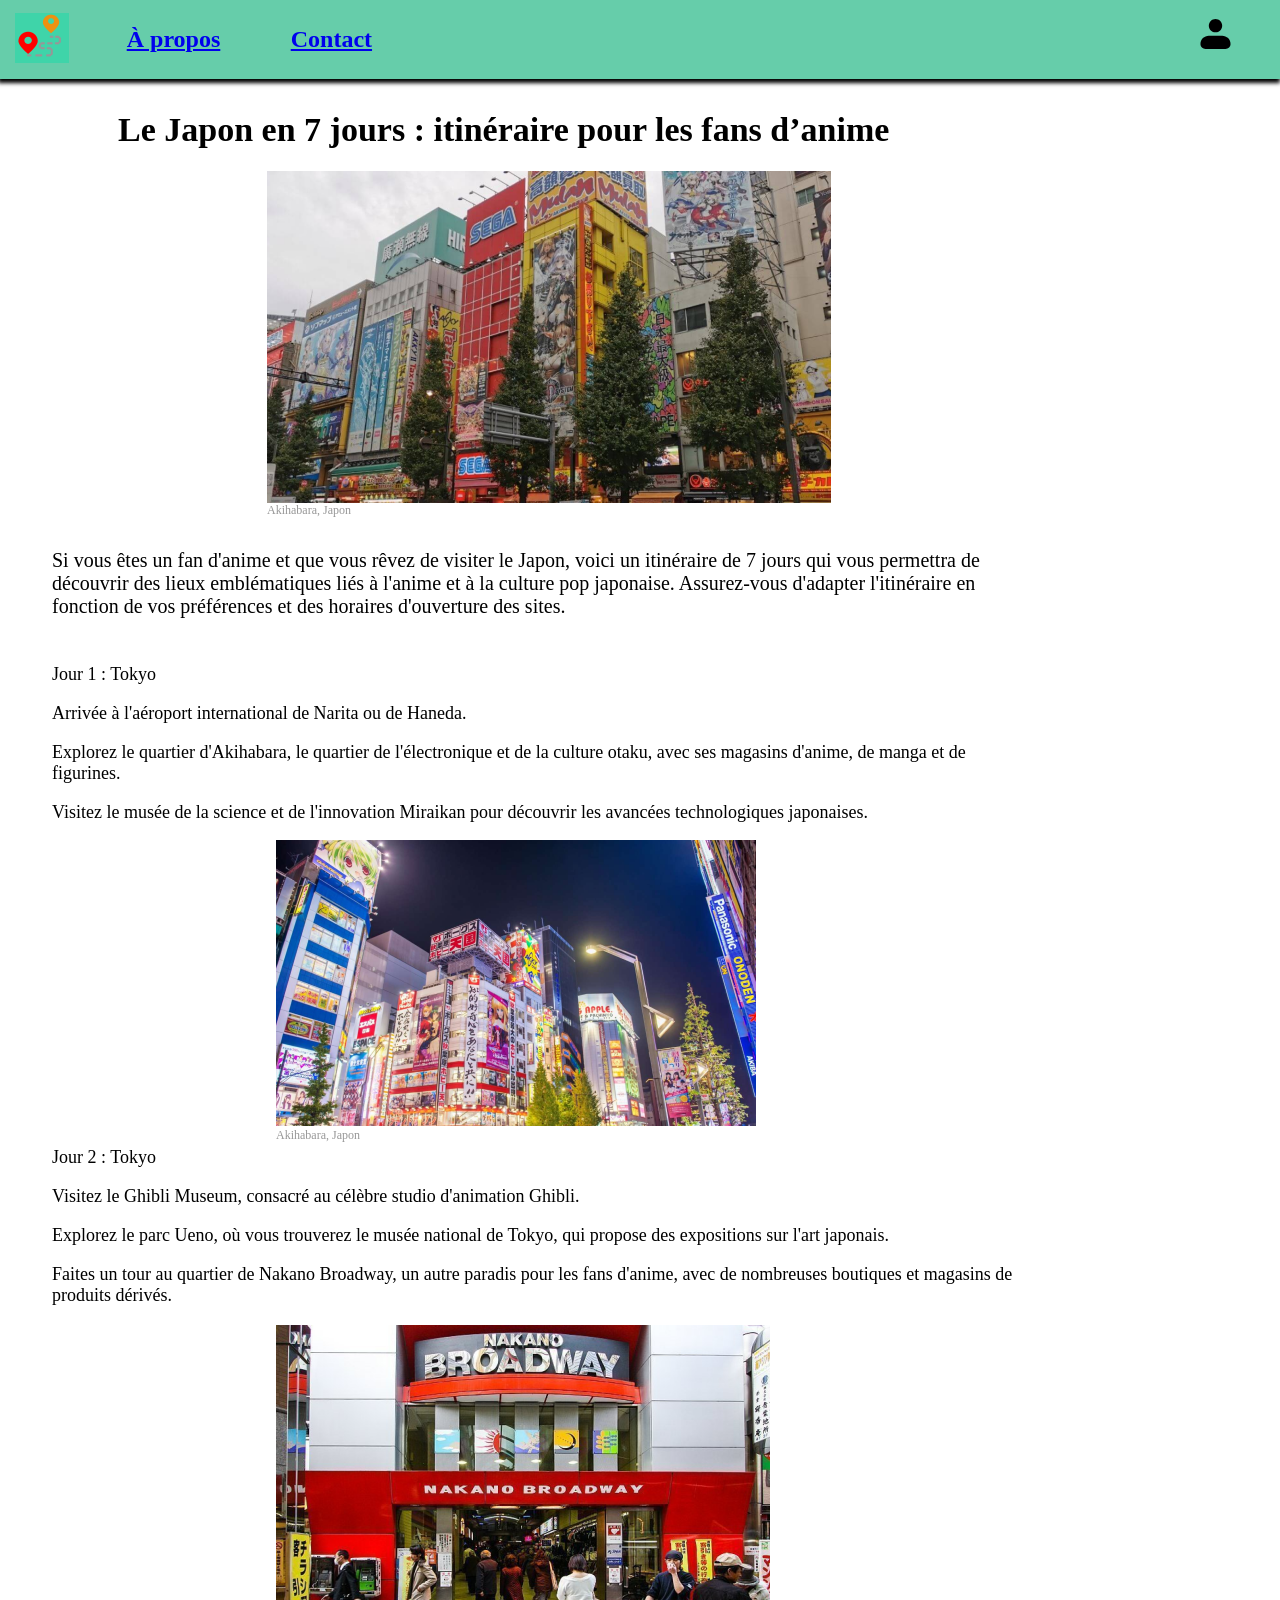
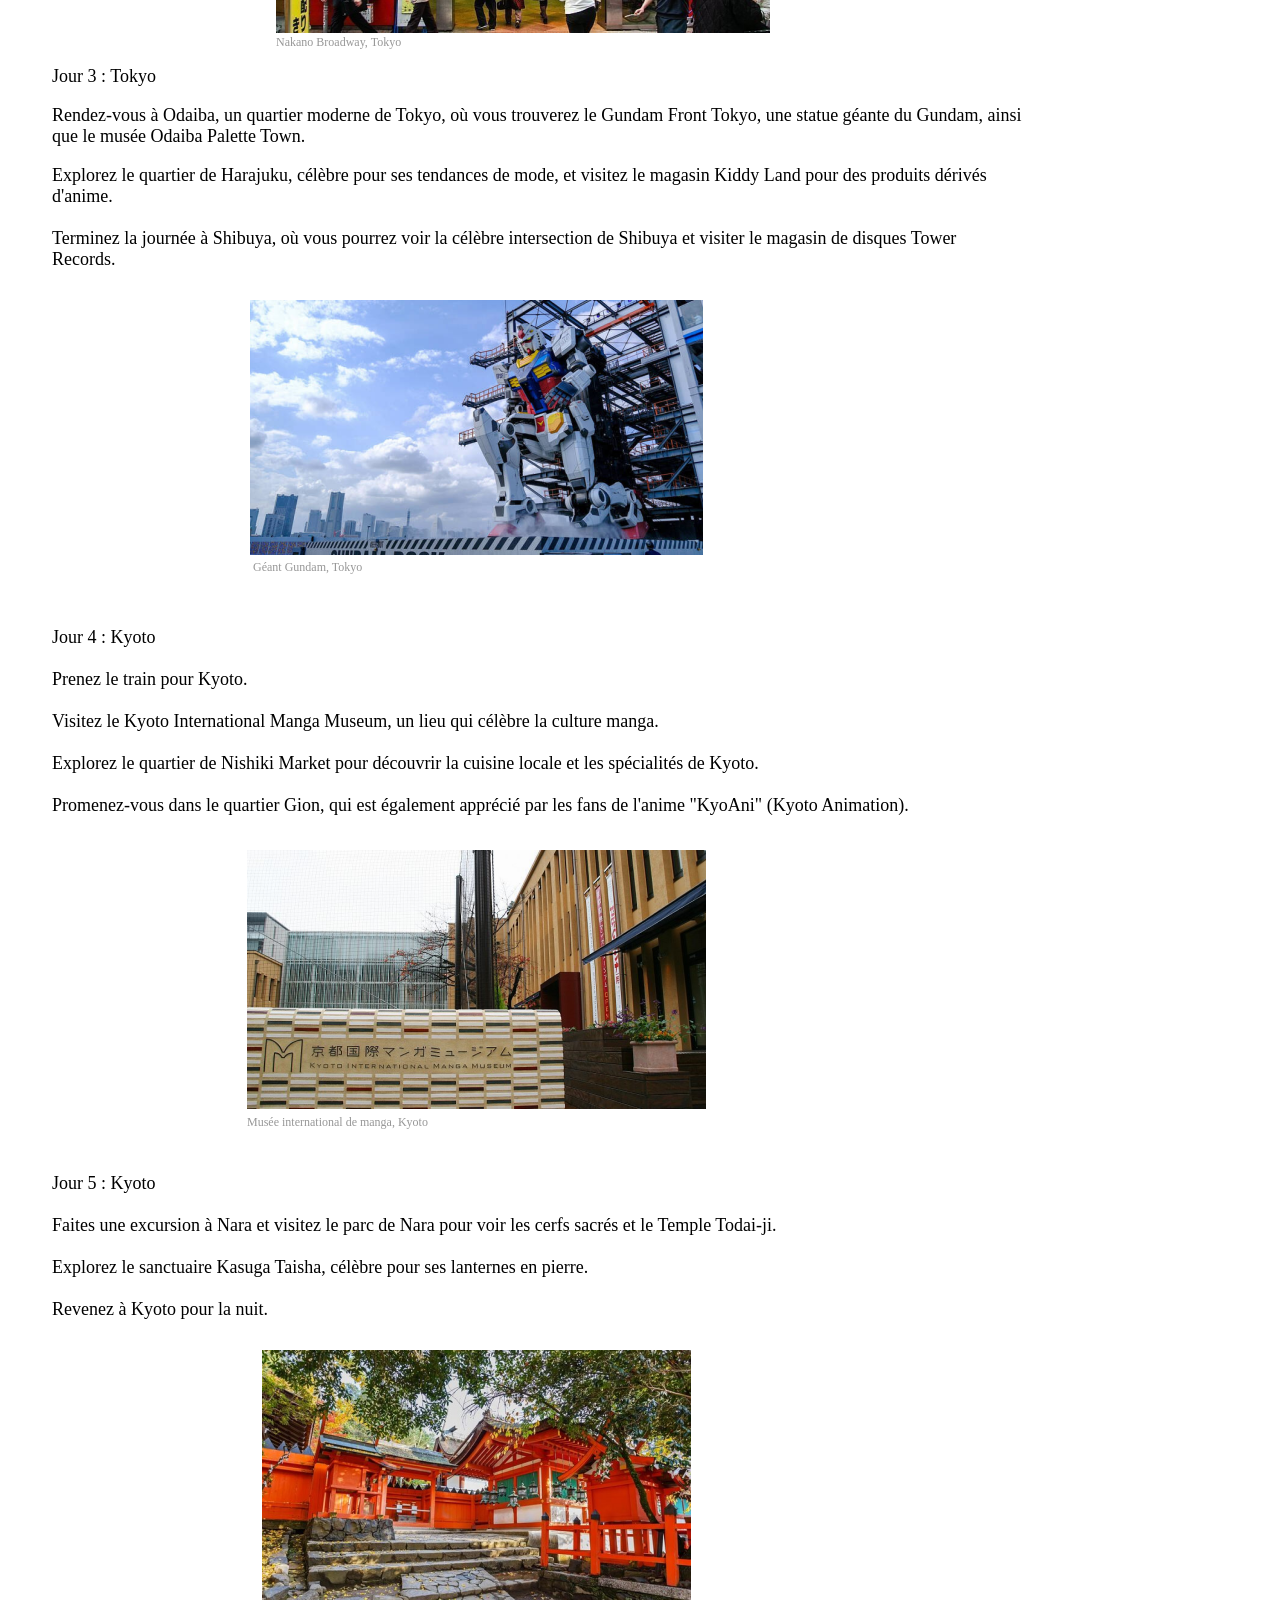
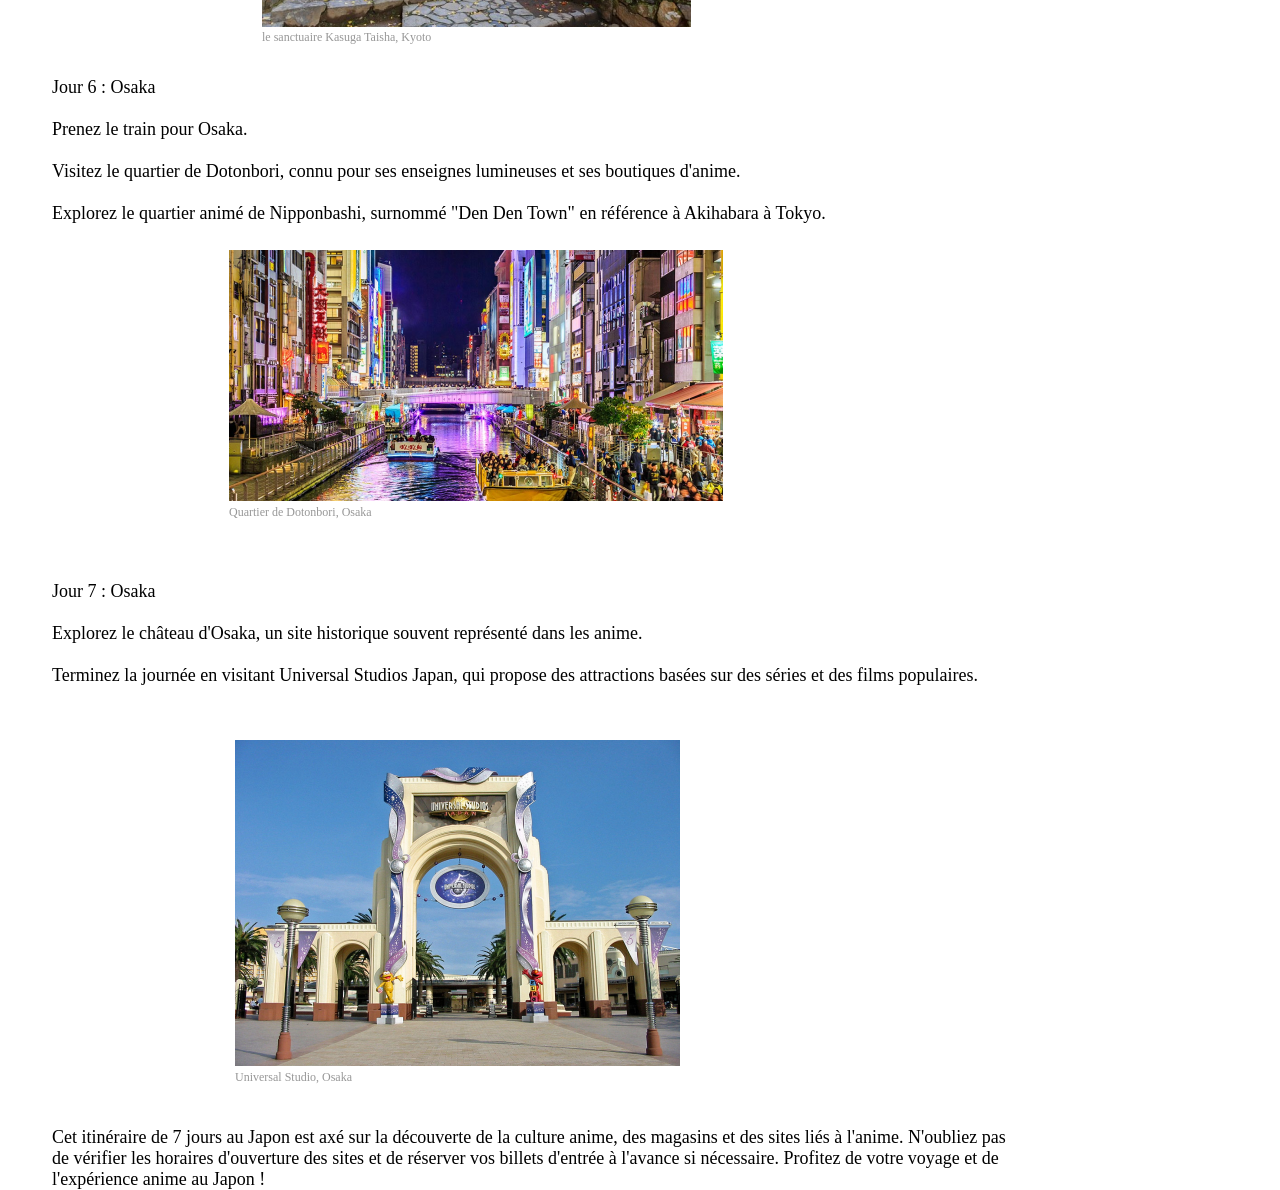
<file: anime.html>
<!DOCTYPE html>
<html lang="en">
<head>
    <meta charset="UTF-8">
    <meta name="viewport" content="width=device-width, initial-scale=1.0">
    <title>Anime</title>
    <link rel="stylesheet" type="text/css" href="./css/anime.css">
    <link rel="stylesheet" type="text/css" href="./css/contact.css">
    <link rel="stylesheet" href="./css/main.css" />
</head>
<body>

    <!-- Bordure -->
    <div class="header">
        <header class="header2" id="header">
            <div class="contact1"><a href="contact.html">Contact</a></div>
            <div class="propos1"><a href="propos.html">À propos</a></div>
            <a href="registre.html"><img class="profile-photo" alt="" src="./images/profile.svg" /></a>
      
            <a href="accueil.html"><img class="logo-photo" alt="" src="./images/logo.png" /></a>
        </header>

        <!-- images et description des images -->

        <div id="descriptionAkihabara1">Akihabara, Japon</div>
        <img id="imageAkihabara1" src=images/akihabara-sega@2x.png />


        <div id="descriptionAkihabara2">Akihabara, Japon</div>
        <img id="imageAkihabara2" src=images/akihabara-anime-district@2x.png />
    

        <div id="descriptionNakano">Nakano Broadway, Tokyo</div>
        <img id="imageNakano" src=images/nakano-broadway-photo@2x.png />
    

        <div id="descriptionGundam">Géant Gundam, Tokyo</div>
        <img id="imageGundam" src=images/statue-gundam@2x.png />
    

        <div id="descriptionSanctuaire">le sanctuaire Kasuga Taisha, Kyoto</div>
        <img id="imageSanctuaire" src=images/sanctuaire-kasuga-taisha@2x.png />
    

        <div id="descriptionMusée">Musée international de manga, Kyoto</div>
        <img id="imageMusée" src=images/muse-manga@2x.png />
    

        <div id="descriptionQuartier">Quartier de Dotonbori, Osaka</div>
        <img id="imageQuartier" src=images/dotonbori-osaka@2x.png />
    

        <div id="descriptionUniversal">Universal Studio, Osaka</div>
        <img id="imageUniversal" src=images/universal-studio-photo@2x.png />
    
        
        <!-- Paragraphe -->

        <div style="width: 971px; height: 3660px; left: 52px; top: 549px; position: absolute">
            <span style="font-size: 20px; font-weight: 400; word-wrap: break-word">Si vous êtes un fan d'anime et que vous rêvez de visiter le Japon, voici un itinéraire de 7 jours qui vous permettra de découvrir des lieux emblématiques liés à l'anime et à la culture pop japonaise. Assurez-vous d'adapter l'itinéraire en fonction de vos préférences et des horaires d'ouverture des sites.<br/><br/><br/></span>
            <span class="paragraphe">Jour 1 : Tokyo</span><br/><br/>
            <span class="paragraphe">Arrivée à l'aéroport international de Narita ou de Haneda.</span><br/><br/>
            <span class="paragraphe">Explorez le quartier d'Akihabara, le quartier de l'électronique et de la culture otaku, avec ses magasins d'anime, de manga et de figurines.<br/></span><br/>
            <span class="paragraphe">Visitez le musée de la science et de l'innovation Miraikan pour découvrir les avancées technologiques japonaises.<br/></span><br/><br/><br/><br/><br/><br/><br/><br/><br/><br/><br/><br/><br/><br/><br/><br/><br/><br/>
            <span class="paragraphe">Jour 2 : Tokyo</span><br/><br/>
            <span class="paragraphe">Visitez le Ghibli Museum, consacré au célèbre studio d'animation Ghibli.<br/></span><br/>
            <span class="paragraphe">Explorez le parc Ueno, où vous trouverez le musée national de Tokyo, qui propose des expositions sur l'art japonais.<br/></span><br/>
            <span class="paragraphe">Faites un tour au quartier de Nakano Broadway, un autre paradis pour les fans d'anime, avec de nombreuses boutiques et magasins de produits dérivés.<br/></span><br/><br/><br/><br/><br/><br/><br/><br/><br/><br/><br/><br/><br/><br/><br/><br/><br/><br/><br/><br/>
            <span class="paragraphe">Jour 3 : Tokyo</span><br/><br/>
            <span class="paragraphe">Rendez-vous à Odaiba, un quartier moderne de Tokyo, où vous trouverez le Gundam Front Tokyo, une statue géante du Gundam, ainsi que le musée Odaiba Palette Town.<br/></span><br/>
            <sspan class="paragraphe">Explorez le quartier de Harajuku, célèbre pour ses tendances de mode, et visitez le magasin Kiddy Land pour des produits dérivés d'anime.<br/></span><br/>
            <span class="paragraphe">Terminez la journée à Shibuya, où vous pourrez voir la célèbre intersection de Shibuya et visiter le magasin de disques Tower Records.<br/></span><br/><br/><br/><br/><br/><br/><br/><br/><br/><br/><br/><br/><br/><br/><br/><br/><br/>
            <span class="paragraphe">Jour 4 : Kyoto<br/><br/></span>
            <span class="paragraphe">Prenez le train pour Kyoto.<br/></span><br/>
            <span class="paragraphe">Visitez le Kyoto International Manga Museum, un lieu qui célèbre la culture manga.<br/></span><br/>
            <span class="paragraphe">Explorez le quartier de Nishiki Market pour découvrir la cuisine locale et les spécialités de Kyoto.<br/></span><br/>
            <span class="paragraphe">Promenez-vous dans le quartier Gion, qui est également apprécié par les fans de l'anime "KyoAni" (Kyoto Animation).<br/></span><br/><br/><br/><br/><br/><br/><br/><br/><br/><br/><br/><br/><br/><br/><br/><br/><br/>Jour 5 : Kyoto<br/><br/>
            <span class="paragraphe">Faites une excursion à Nara et visitez le parc de Nara pour voir les cerfs sacrés et le Temple Todai-ji.<br/></span><br/>
            <span class="paragraphe">Explorez le sanctuaire Kasuga Taisha, célèbre pour ses lanternes en pierre.<br/></span><br/>
            <span class="paragraphe">Revenez à Kyoto pour la nuit.<br/></span>
            <span class="paragraphe"><br/><br/><br/><br/><br/><br/><br/><br/><br/><br/><br/><br/><br/><br/><br/><br/><br/>Jour 6 : Osaka<br/><br/></span>
            <span class="paragraphe">Prenez le train pour Osaka.<br/></span><br/>
            <span class="paragraphe">Visitez le quartier de Dotonbori, connu pour ses enseignes lumineuses et ses boutiques d'anime.<br/></span><br/>
            <span class="paragraphe">Explorez le quartier animé de Nipponbashi, surnommé "Den Den Town" en référence à Akihabara à Tokyo.<br/></span>
            <span class="paragraphe"><br/><br/><br/><br/><br/><br/><br/><br/><br/><br/><br/><br/><br/><br/><br/><br/><br/>Jour 7 : Osaka<br/><br/></span>
            <span class="paragraphe">Explorez le château d'Osaka, un site historique souvent représenté dans les anime.<br/></span><br/>
            <span class="paragraphe">Terminez la journée en visitant Universal Studios Japan, qui propose des attractions basées sur des séries et des films populaires.<br/></span><br/><br/><br/><br/><br/><br/><br/><br/><br/><br/><br/><br/><br/><br/><br/><br/><br/><br/><br/><br/><br/>
            <span class="paragraphe"> Cet itinéraire de 7 jours au Japon est axé sur la découverte de la culture anime, des magasins et des sites liés à l'anime. N'oubliez pas de vérifier les horaires d'ouverture des sites et de réserver vos billets d'entrée à l'avance si nécessaire. Profitez de votre voyage et de l'expérience anime au Japon !</span></div>
        <div style="width: 862px; height: 40px; left: 118px; top: 111px; position: absolute; font-size: 34px; font-weight: 600; word-wrap: break-word">Le Japon en 7 jours : itinéraire pour les fans d’anime</div>
        
    </div>        

</body>
</html>
</file>
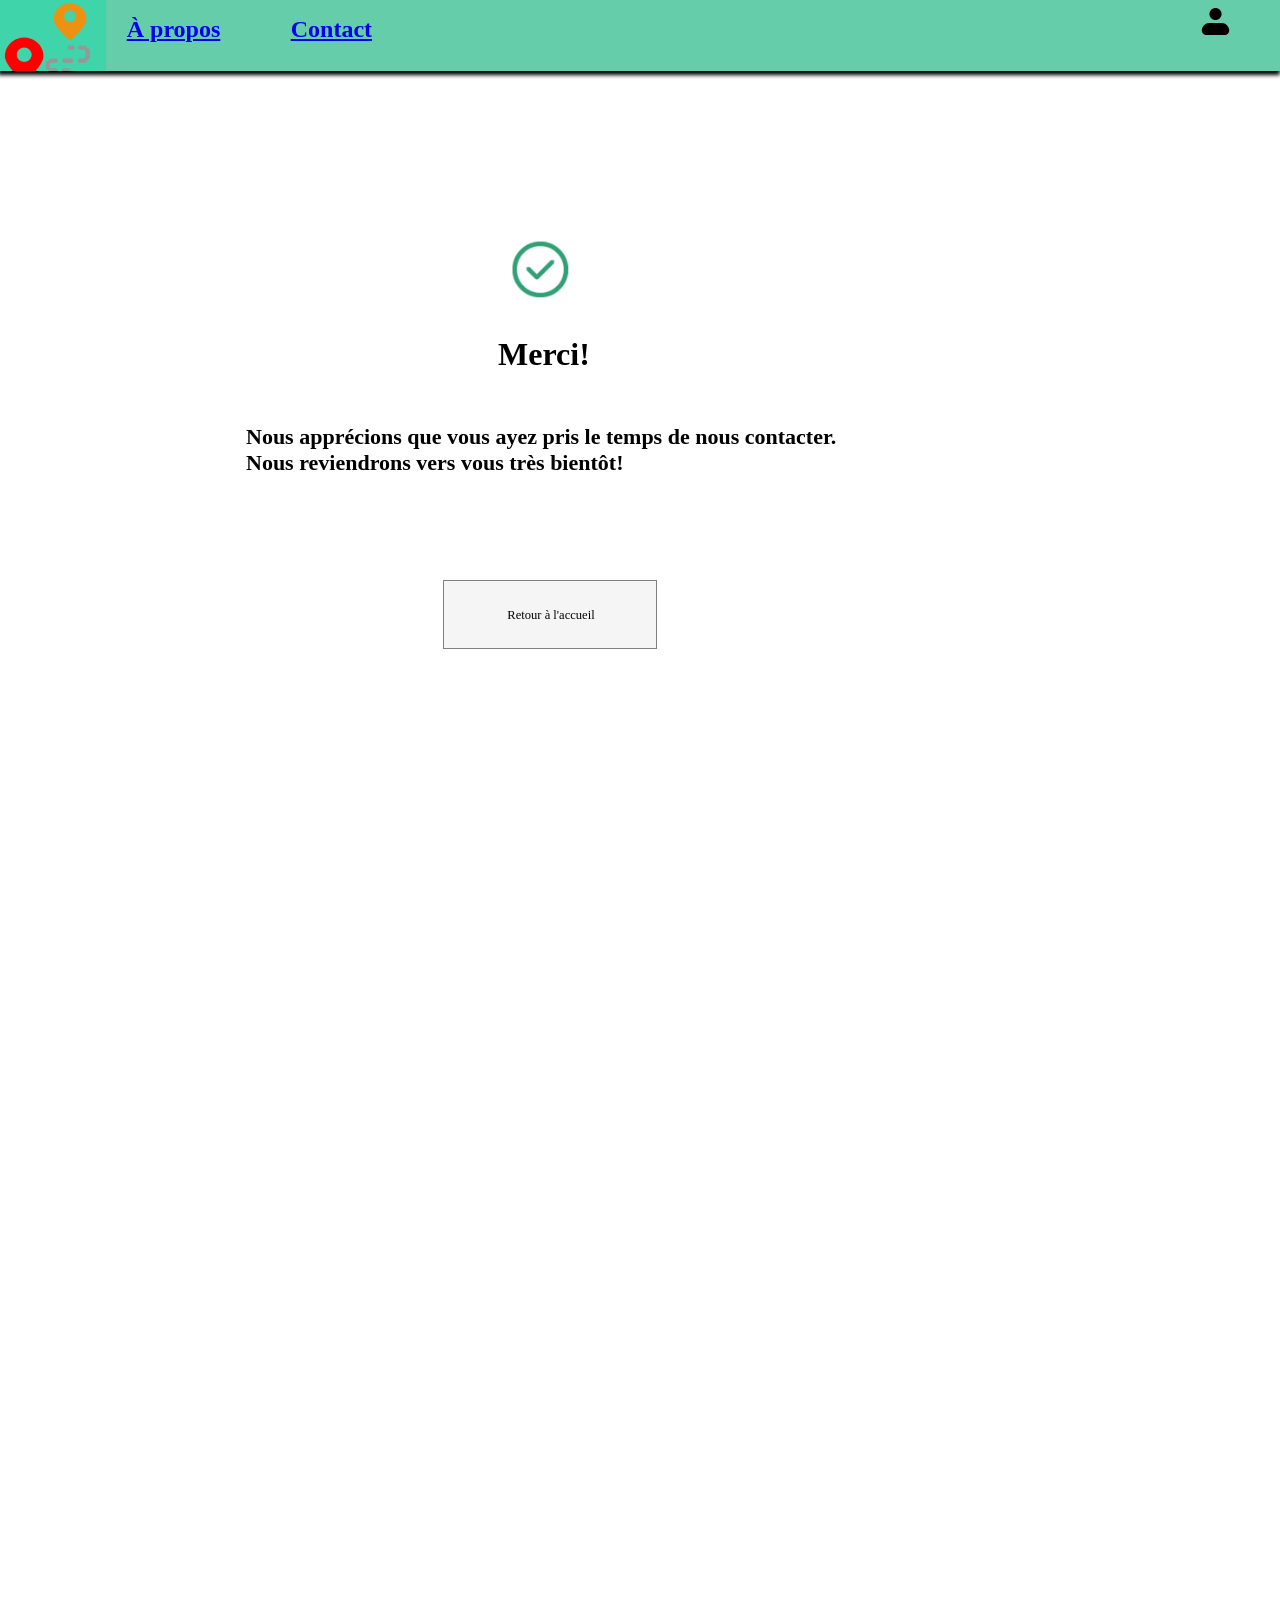
<file: contact-succes.html>
<!DOCTYPE html>
<html>
  <head>
    <meta charset="UTF-8">
    <meta name="viewport" content="width=device-width, initial-scale=1.0">
    <title>succes</title>

    <link rel="stylesheet" href="./css/main.css" />
    <link rel="stylesheet" href="./css/contact-succes.css" />
  </head>
  <body>
    <div class="contactsucces">
      <!-- Barre navigation -->
      <header class="navigation" id="navigation">
        <div class="contact1"><a href="contact.html">Contact</a></div>
        <div class="propos1"><a href="propos.html">À propos</a></div>
        <a href="registre.html"><img class="profile-photo" alt="" src="images/profile.svg" /></a>

        <a href="index.html"><img class="logo-pgoto" alt="" src="images/logo.png" /></a>
      </header>
      <!-- Message pour le succes -->
      <h3 class="apprécions">
        Nous apprécions que vous ayez pris le temps de nous contacter. Nous
        reviendrons vers vous très bientôt!
      </h3>
      <img class="succes-photo" alt="" src="./images/succes@2x.png" />

      <h2 class="merci">Merci!</h2>
      <a href="index.html"><button class="button" id="button">
        <div class="soumettre" id="soumettreText">Retour à l'accueil</div>
      </button></a>
    </div>

  </body>
</html>
</file>
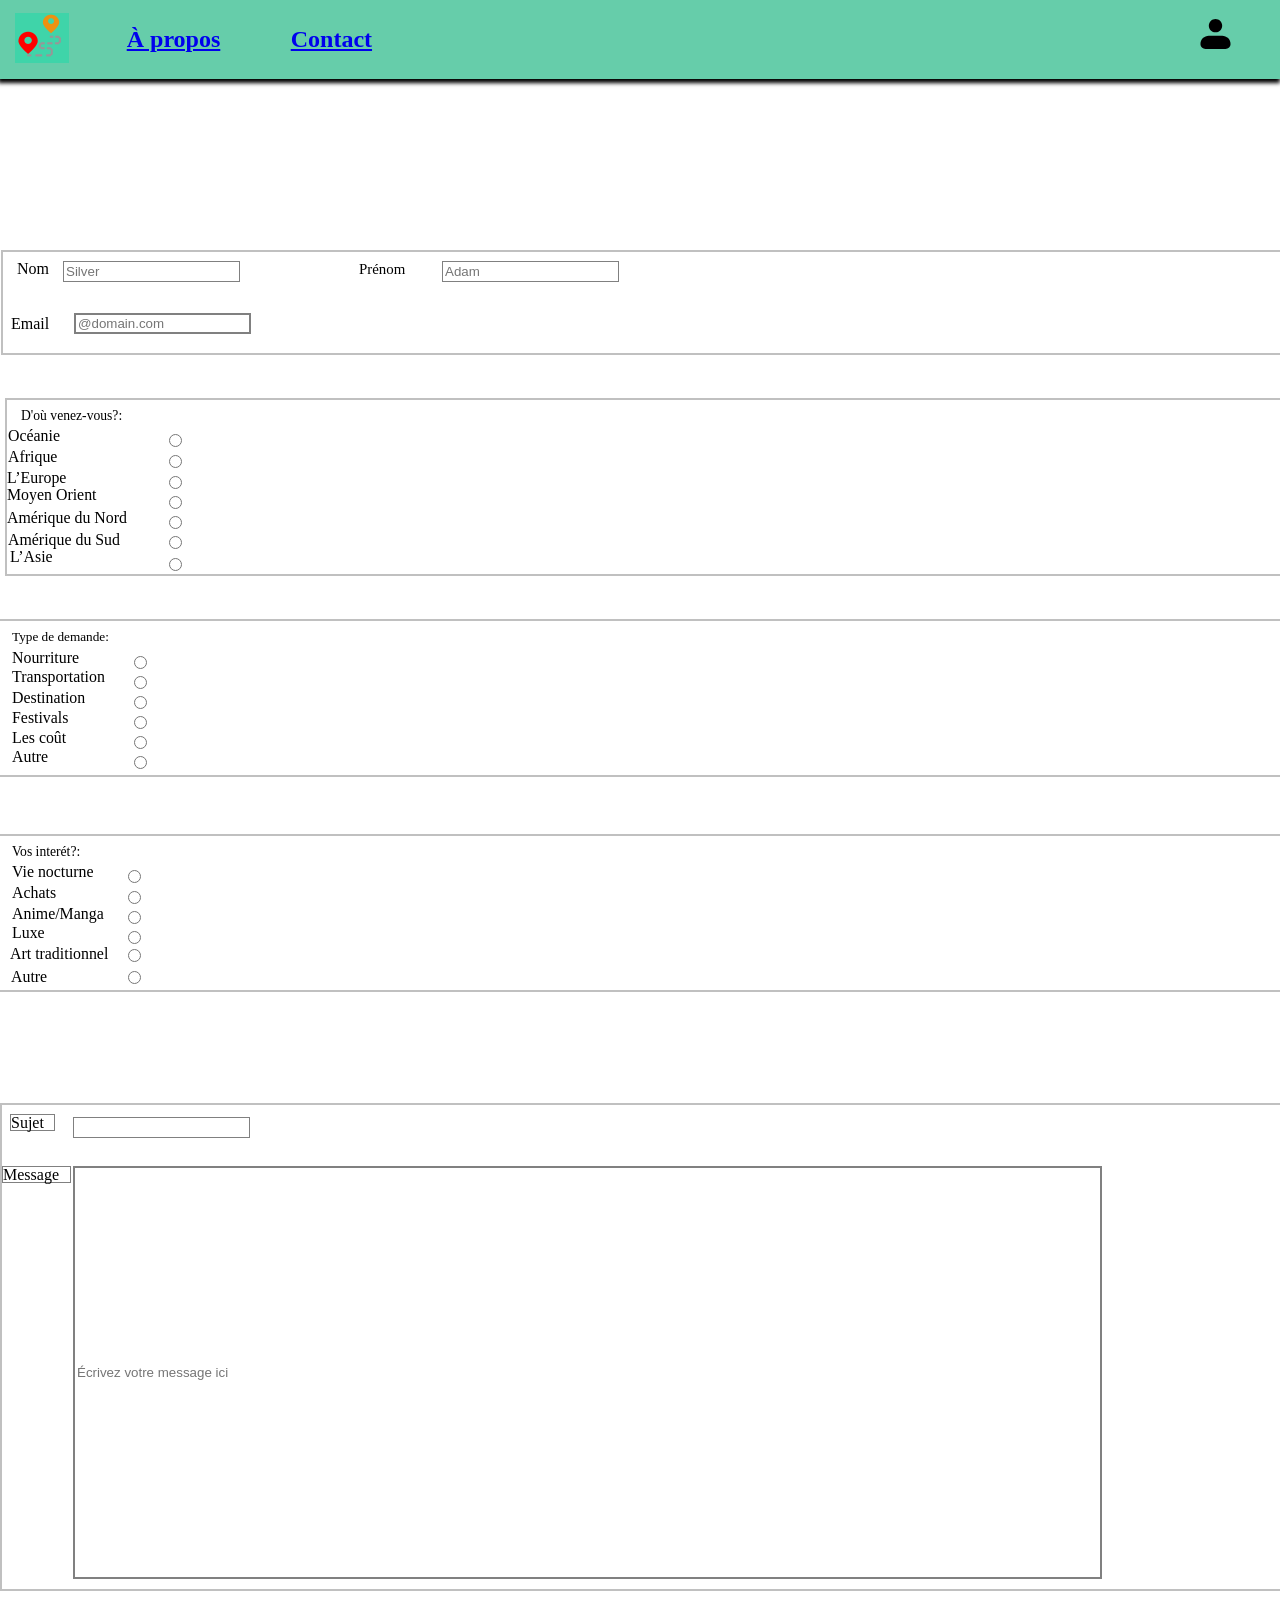
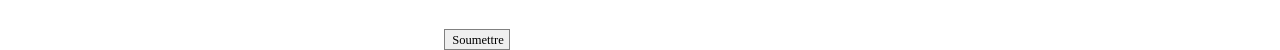
<file: contact.html>
<!DOCTYPE html>
<html>
  <head>
    <meta charset="UTF-8">
    <meta name="viewport" content="width=device-width, initial-scale=1.0">
    <title>contact</title>

    <link rel="stylesheet" href="./css/main.css" />
    <link rel="stylesheet" href="./css/contact.css" />
  </head>
  <body>
<!-- Barre navigation -->
    <div class="header">
      <header class="header2" id="header">
        <div class="contact1"><a href="contact.html">Contact</a></div>
        <div class="propos1"><a href="propos.html">À propos</a></div>
        <a href="registre.html"><img class="profile-photo" alt="" src="./images/profile.svg" /></a>

        <a href="index.html"><img class="logo-photo" alt="" src="./images/logo.png" /></a>
      </header>
      <!-- Section 1 - Email, Nom et Prénom-->
      <form class="fieldset" id="form">
        <div class="label-nom">Nom</div>
        <input class="input" name="nom" id="nom"  required        placeholder="Silver" type="text"/>

        <div class="label-prnom">Prénom</div>
        <input class="input1" name="prenom" id="prenom"  required        placeholder="Adam"type="text"/>

        <label class="label-email" htmlfor="email">Email </label>
        <input class="input2" name="email" id="email" required       placeholder="@domain.com" type="text"/>
      </form>
      <!-- Section 2 - Continent -->
      <form class="fieldset1" id="form2">
        <div class="question1">D'où venez-vous?:</div>
        <div class="oceanie">Océanie</div>
        <input class="checkbox" type="radio" name="question1" />

        <div class="afrique">Afrique</div>
        <input class="checkbox1" required type="radio" name="question1" />

        <div class="europe">L’Europe</div>
        <input class="checkbox2" required type="radio" name="question1"/>

        <div class="moyen-orient">Moyen Orient</div>
        <input class="checkbox3" required type="radio" name="question1" />

        <div class="nord">Amérique du Nord</div>
        <input class="checkbox4" required type="radio" name="question1"/>

        <div class="sud">Amérique du Sud</div>
        <input class="checkbox5" type="radio" name="question1"/>

        <div class="asie">L’Asie</div>
        <input class="checkbox6"  type="radio" name="question1"/>
      </form>
      <form class="fieldset2" id="form2">
        <!-- Section 3 - Type de demande -->
        <div class="question2">Type de demande:</div>
        <div class="nourriture">Nourriture</div>
        <input class="checkbox7" type="radio" name="question2"/>

        <div class="transportation">Transportation</div>
        <input class="checkbox8" type="radio" name="question2"/>

        <div class="destination">Destination</div>
        <input class="checkbox9" type="radio" name="question2"/>

        <div class="festival">Festivals</div>
        <input class="checkbox10" type="radio" name="question2"/>

        <div class="cout">Les coût</div>
        <input class="checkbox11" type="radio" name="question2"/>

        <div class="autre1">Autre</div>
        <input class="checkbox12" type="radio" name="question2"/>
      </form>
      <form class="fieldset3" id="form3">
        <!-- Section 4 Intérêt de l'utilisateur -->
        <div class="question3">Vos interét?:</div>
        <div class="nocturene">Vie nocturne</div>
        <input class="checkbox13" type="radio"  required  name="question3"/>

        <div class="achat">Achats</div>
        <input class="checkbox14" type="radio" name="question3"/>

        <div class="animanga">Anime/Manga</div>
        <input class="checkbox15" type="radio" name="question3"/>

        <div class="luxe">Luxe</div>
        <input class="checkbox16" type="radio" name="question3"/>

        <div class="art">Art traditionnel</div>
        <input class="checkbox17" type="radio" name="question3"/>

        <div class="autre2">Autre</div>
        <input class="checkbox18" type="radio" name="question3"/>
      </form>
      <form class="submit" id="form">
        <!-- Section 5 description du probleme de l'utilisateur -->
        <div class="sujet">Sujet</div>
        <input class="inputsuj" name="sujet" id="sujet" type="text" />

        <label class="message" htmlfor="email">Message</label>
        <input class="inputmesg" name="message" id="message" placeholder="Écrivez votre message ici" type="text"/>
      </form>
      <!-- Boutton soumettre -->
      <a href="contact-succes.html"><button type="submit" class="button" id="submit">
        <div class="soumettre" id="soumettreText">Soumettre</div>
      </button></a>
    </div>
  </body>
</html>
</file>
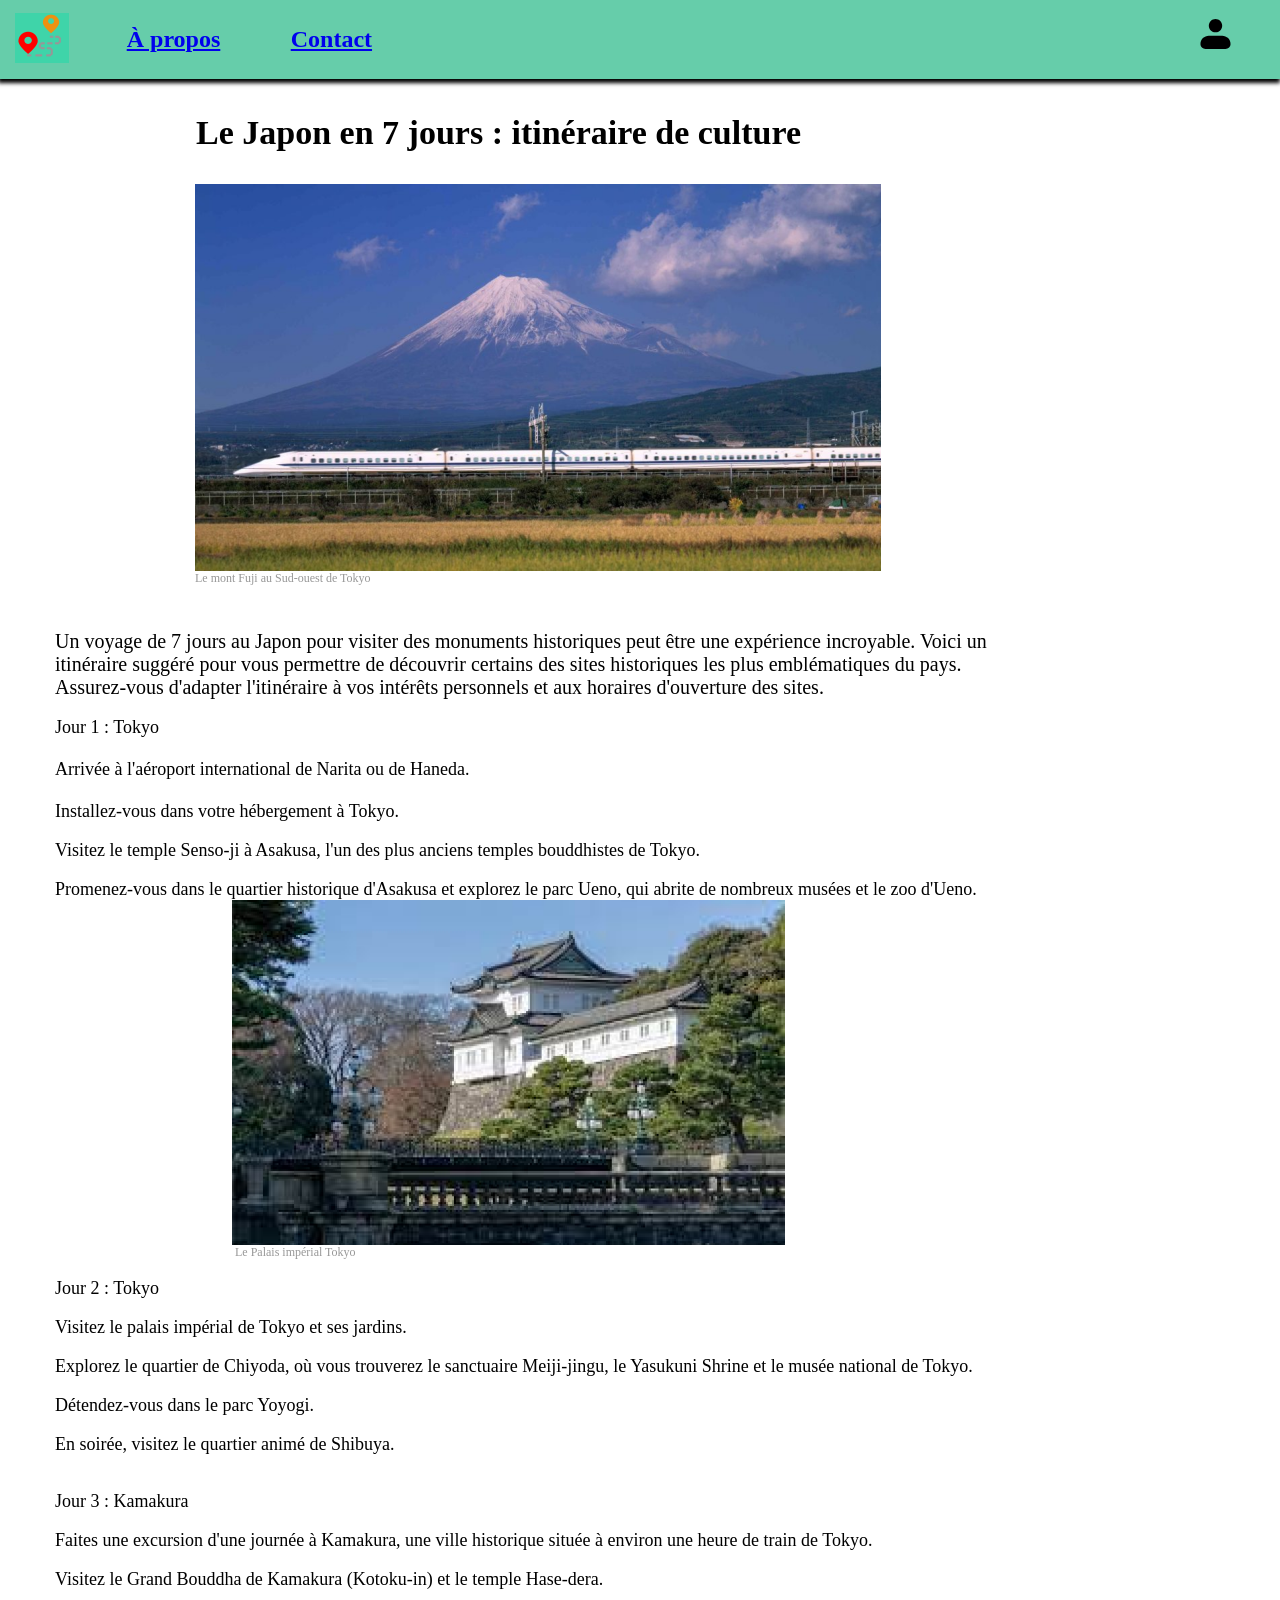
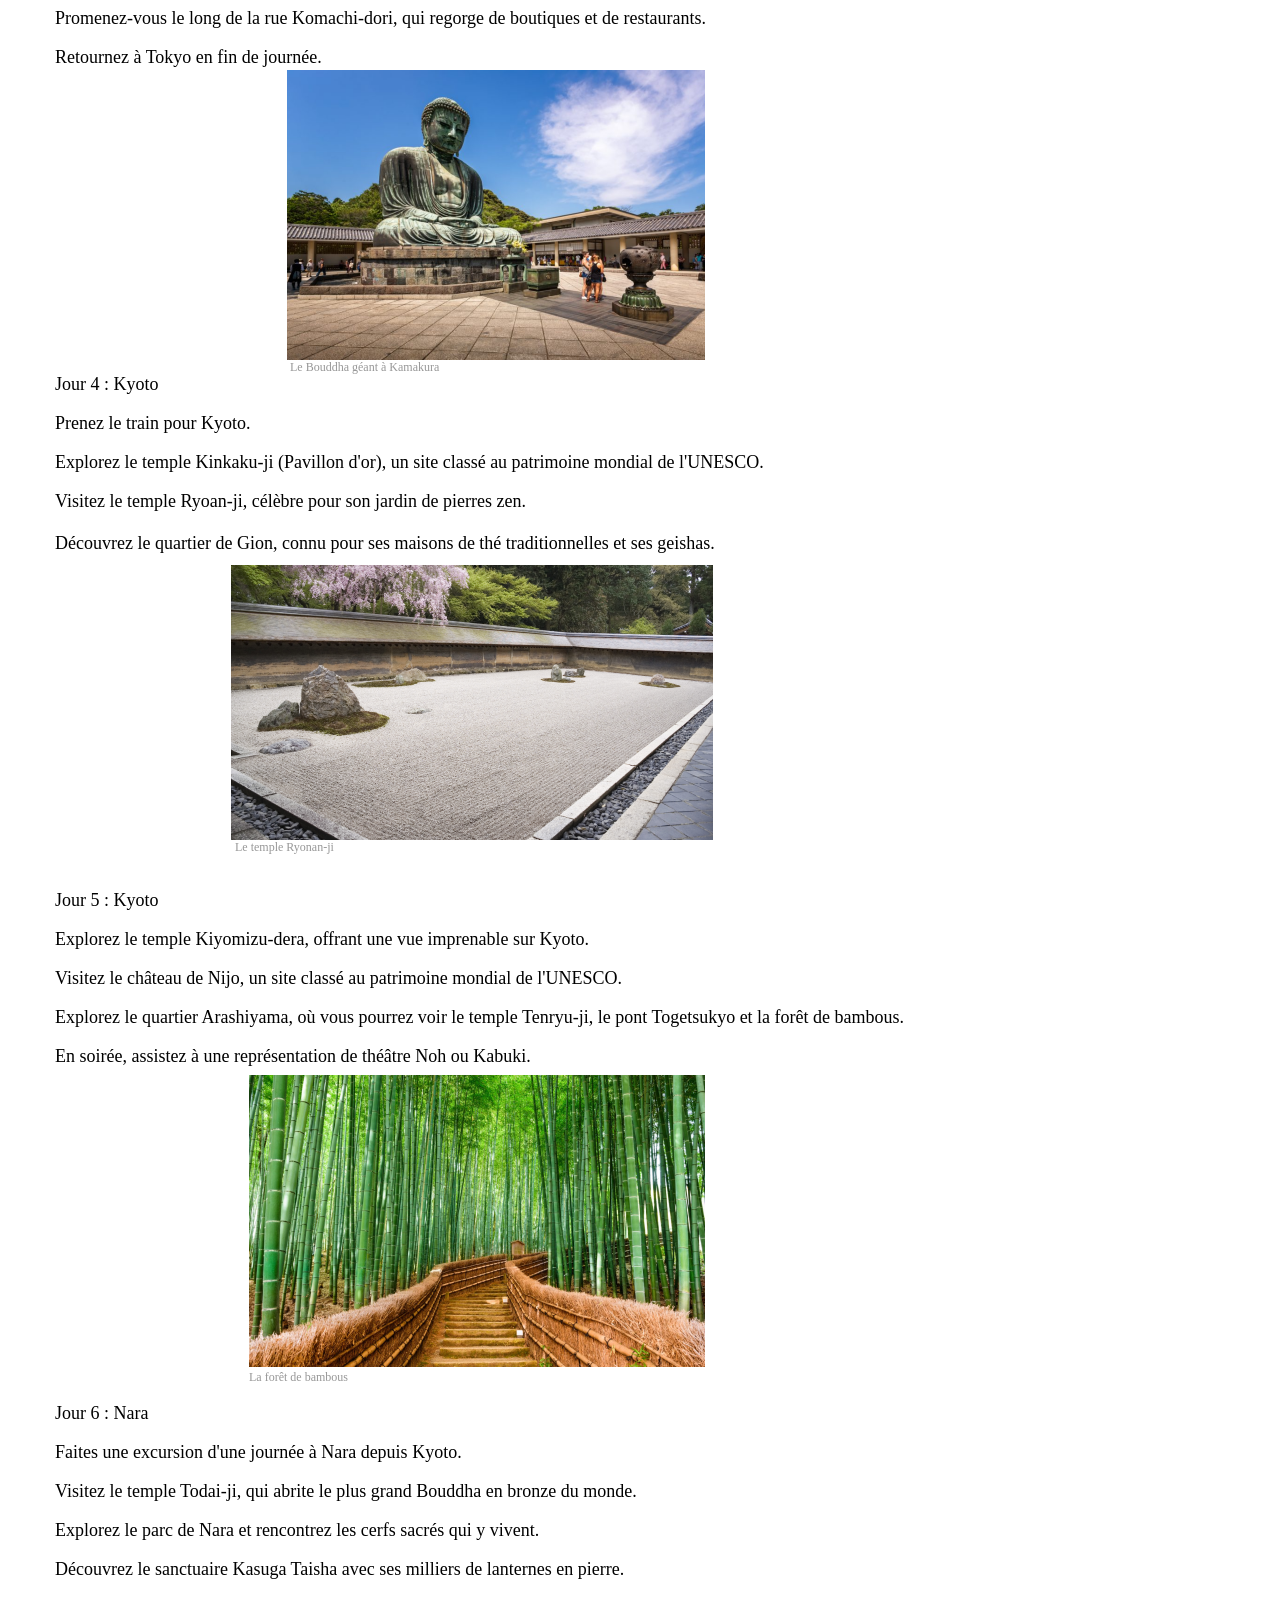
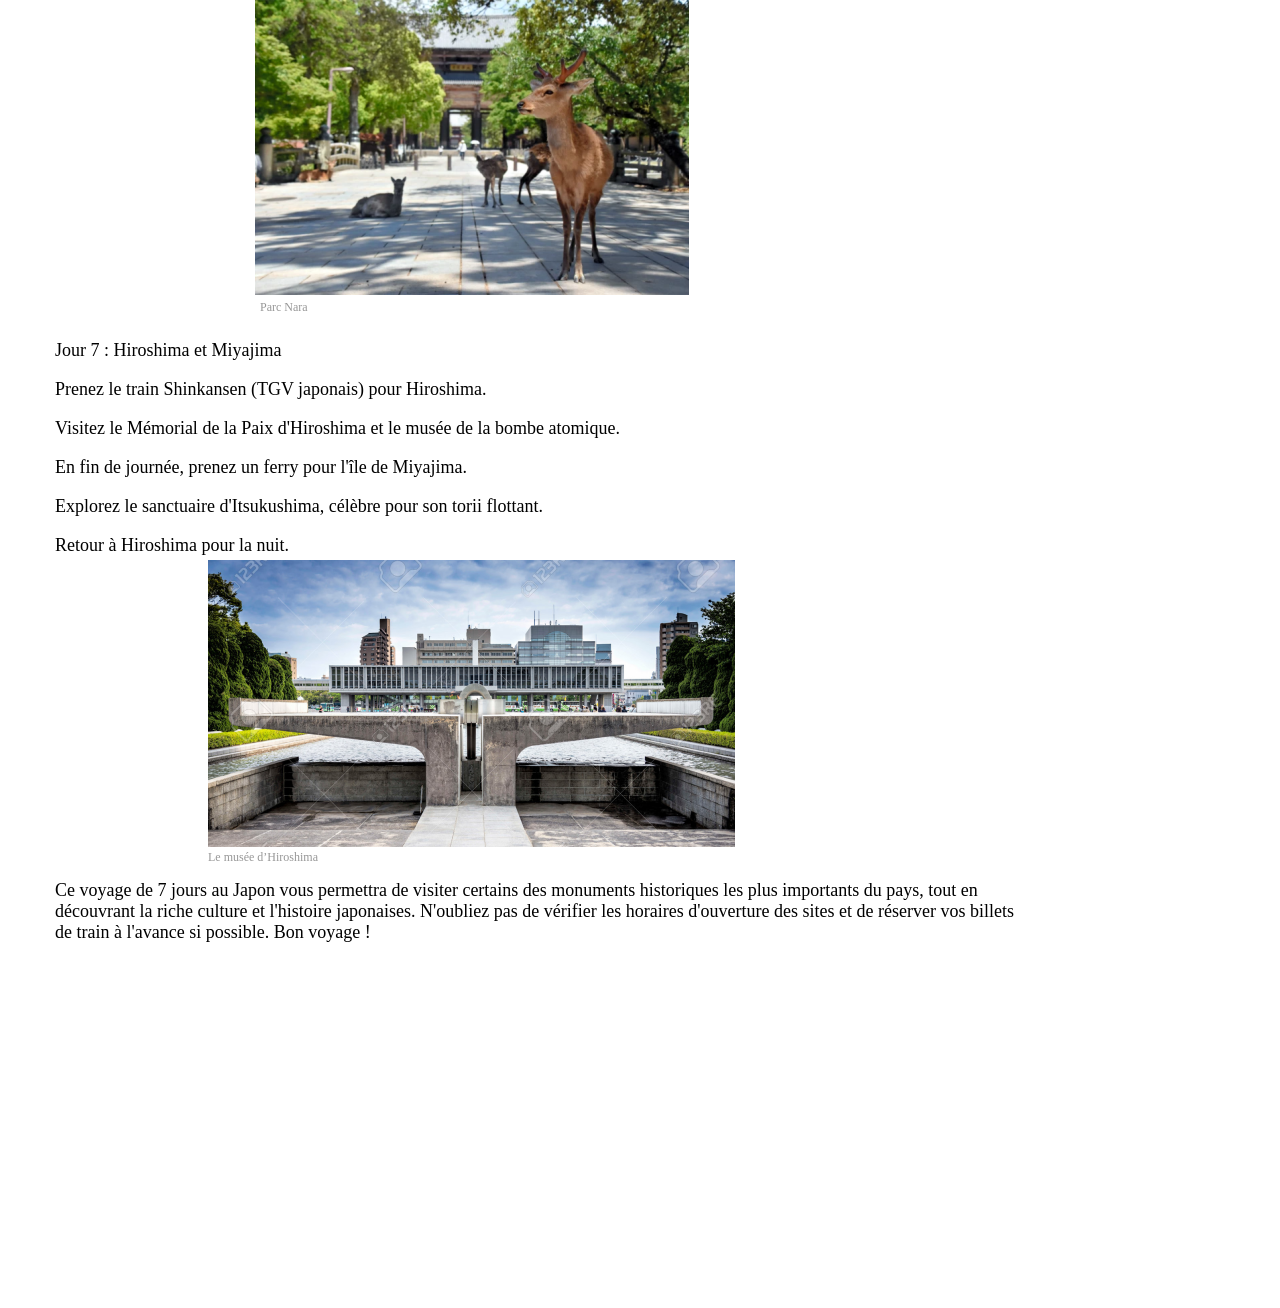
<file: culture.html>
<!DOCTYPE html>
<html lang="en">
<head>
    <meta charset="UTF-8">
    <meta name="viewport" content="width=device-width, initial-scale=1.0">
    <title>Culture</title>
    <link rel="stylesheet" type="text/css" href="./css/culture.css">
    <link rel="stylesheet" type="text/css" href="./css/contact.css">
    <link rel="stylesheet" href="./css/main.css" />
</head>
<body>

    
    <div style="width: 100%; height: 100%; position: relative; background: white">

        <!-- Bordure -->
        <div class="header">
            <header class="header2" id="header">
              <div class="contact1"><a href="contact.html">Contact</a></div>
              <div class="propos1"><a href="propos.html">À propos</a></div>
              <a href="registre.html"><img class="profile-photo" alt="" src="./images/profile.svg" /></a>
      
              <a href="index.html"><img class="logo-photo" alt="" src="./images/logo.png" /></a>
            </header>
        </div>
        
        <!-- Titre-->

        <div id="titreCulture">Le Japon en 7 jours : itinéraire de culture</div>
        

        <!-- images et description des images -->
    
        <div id="descriptionMountFuji">Le mont Fuji au Sud-ouest de Tokyo</div>
        <img id="imageMountFuji" src=images/mount-fuji@2x.png />
        
        <div id="descriptionPalais">Le Palais impérial Tokyo</div>
        <img id="imagePalais" src=images/palais-imprial-tokyo@2x.png />
        

        <div id="descriptionBouddha">Le Bouddha géant à Kamakura</div>
        <img id="imageBouddha" src=images/bouddha-gant-photo@2x.png />
        
        <div id="descriptiontemple">Le temple Ryonan-ji</div>
        <img id="imagetemple" src=images/temple-ryonanji@2x.png />
                
        <div id="descriptionBambous">La forêt de bambous<br/></div>
        <img id="imageBambous" src=images/foret-de-bambou@2x.png />

        <div id="descriptionNara">Parc Nara</div>
        <img id="imageNara" src=images/parc-nara@2x.png />
        
        <div id="descriptionMusée">Le musée d’Hiroshima</div>
        <img id="imageMusée" src=images/le-muse-dhiroshima-photo@2x.png />
        


        <!-- Paragraphe -->
        
        <div style="width: 971px; height: 3878px; left: 55px; top: 630px; position: absolute">
            <span style="font-size: 20px; word-wrap: break-word">Un voyage de 7 jours au Japon pour visiter des monuments historiques peut être une expérience incroyable. Voici un itinéraire suggéré pour vous permettre de découvrir certains des sites historiques les plus emblématiques du pays. Assurez-vous d'adapter l'itinéraire à vos intérêts personnels et aux horaires d'ouverture des sites.<br/></span><br/>
            <span style="font-size: 18px; font-weight: 500; word-wrap: break-word">Jour 1 : Tokyo<br/><br/></span>
            <span class="paragraphe">Arrivée à l'aéroport international de Narita ou de Haneda.<br/><br/></span>
            <span class="paragraphe">Installez-vous dans votre hébergement à Tokyo.<br/></span><br/>
            <span class="paragraphe">Visitez le temple Senso-ji à Asakusa, l'un des plus anciens temples bouddhistes de Tokyo.<br/></span><br/>
            <span class="paragraphe">Promenez-vous dans le quartier historique d'Asakusa et explorez le parc Ueno, qui abrite de nombreux musées et le zoo d'Ueno.<br/></span><br/><br/><br/><br/><br/><br/><br/><br/><br/><br/><br/><br/><br/><br/><br/><br/><br/><br/><br/><br><br>
            <span style="font-size: 18px; font-weight: 500">Jour 2 : Tokyo<br/></span><br/>
            <span class="paragraphe">Visitez le palais impérial de Tokyo et ses jardins.<br/></span><br/>
            <span class="paragraphe">Explorez le quartier de Chiyoda, où vous trouverez le sanctuaire Meiji-jingu, le Yasukuni Shrine et le musée national de Tokyo.<br/></span><br/>
            <span class="paragraphe">Détendez-vous dans le parc Yoyogi.<br/></span><br/>
            <span class="paragraphe">En soirée, visitez le quartier animé de Shibuya.<br/></span><br/><br/>
            <span style="font-size: 18px;font-weight: 500">Jour 3 : Kamakura<br/></span><br/>
            <span class="paragraphe">Faites une excursion d'une journée à Kamakura, une ville historique située à environ une heure de train de Tokyo.<br/></span><br/>
            <span class="paragraphe">Visitez le Grand Bouddha de Kamakura (Kotoku-in) et le temple Hase-dera.<br/></span><br/>
            <span class="paragraphe">Promenez-vous le long de la rue Komachi-dori, qui regorge de boutiques et de restaurants.<br/></span><br/>
            <span class="paragraphe">Retournez à Tokyo en fin de journée.<br/></span><br/><br/><br/><br/><br/><br/><br/><br/><br/><br/><br/><br/><br/><br/><br/><br/><br/>
            <span style="font-size: 18px; font-weight: 500">Jour 4 : Kyoto<br/></span><br/>
            <span class="paragraphe">Prenez le train pour Kyoto.<br/></span><br/>
            <span class="paragraphe">Explorez le temple Kinkaku-ji (Pavillon d'or), un site classé au patrimoine mondial de l'UNESCO.<br/></span><br/>
            <span class="paragraphe">Visitez le temple Ryoan-ji, célèbre pour son jardin de pierres zen.<br/></span>
            <span class="paragraphe"><br/></span>
            <span class="paragraphe">Découvrez le quartier de Gion, connu pour ses maisons de thé traditionnelles et ses geishas.<br/></span>
            <span class="paragraphe"><br/><br/><br/><br/><br/><br/><br/><br/><br/><br/><br/><br/><br/><br/><br/><br/></span>
            <span style="font-size: 18px; font-weight: 500">Jour 5 : Kyoto<br/></span><br/>
            <span class="paragraphe">Explorez le temple Kiyomizu-dera, offrant une vue imprenable sur Kyoto.<br/></span><br/>
            <span class="paragraphe">Visitez le château de Nijo, un site classé au patrimoine mondial de l'UNESCO.<br/></span><br/>
            <span class="paragraphe">Explorez le quartier Arashiyama, où vous pourrez voir le temple Tenryu-ji, le pont Togetsukyo et la forêt de bambous.<br/></span><br/>
            <span class="paragraphe">En soirée, assistez à une représentation de théâtre Noh ou Kabuki.<br/></span>
            <span class="paragraphe"><br/><br/><br/><br/><br/><br/><br/><br/><br/><br/><br/><br/><br/><br/><br/><br/></span>
            <span style="font-size: 18px; font-weight: 500">Jour 6 : Nara<br/></span><br/>
            <span class="paragraphe">Faites une excursion d'une journée à Nara depuis Kyoto.<br/></span><br/>
            <span class="paragraphe">Visitez le temple Todai-ji, qui abrite le plus grand Bouddha en bronze du monde.<br/></span><br/>
            <span class="paragraphe">Explorez le parc de Nara et rencontrez les cerfs sacrés qui y vivent.<br/></span><br/>
            <span class="paragraphe">Découvrez le sanctuaire Kasuga Taisha avec ses milliers de lanternes en pierre.<br/></span>
            <br/><br/><br/><br/><br/><br/><br/><br/><br/><br/><br/><br/><br/><br/><br/><br/><br/><br/><br/><br/>
            <span class="paragraphe">Jour 7 : Hiroshima et Miyajima<br/></span><br/>
            <span class="paragraphe">Prenez le train Shinkansen (TGV japonais) pour Hiroshima.<br/></span><br/>
            <span class="paragraphe">Visitez le Mémorial de la Paix d'Hiroshima et le musée de la bombe atomique.<br/></span><br/>
            <span class="paragraphe">En fin de journée, prenez un ferry pour l'île de Miyajima.<br/></span><br/>
            <span class="paragraphe">Explorez le sanctuaire d'Itsukushima, célèbre pour son torii flottant.<br/></span><br/>
            <span class="paragraphe">Retour à Hiroshima pour la nuit.<br/></span><br/><br/><br/><br/><br/><br/><br/><br/><br/><br/><br/><br/><br/><br/><br/><br/><br/><br/>
            <span class="paragraphe">Ce voyage de 7 jours au Japon vous permettra de visiter certains des monuments historiques les plus importants du pays, tout en découvrant la riche culture et l'histoire japonaises. N'oubliez pas de vérifier les horaires d'ouverture des sites et de réserver vos billets de train à l'avance si possible. Bon voyage !</span>
        </div>



        
    </div>
</body>
</html>
</file>
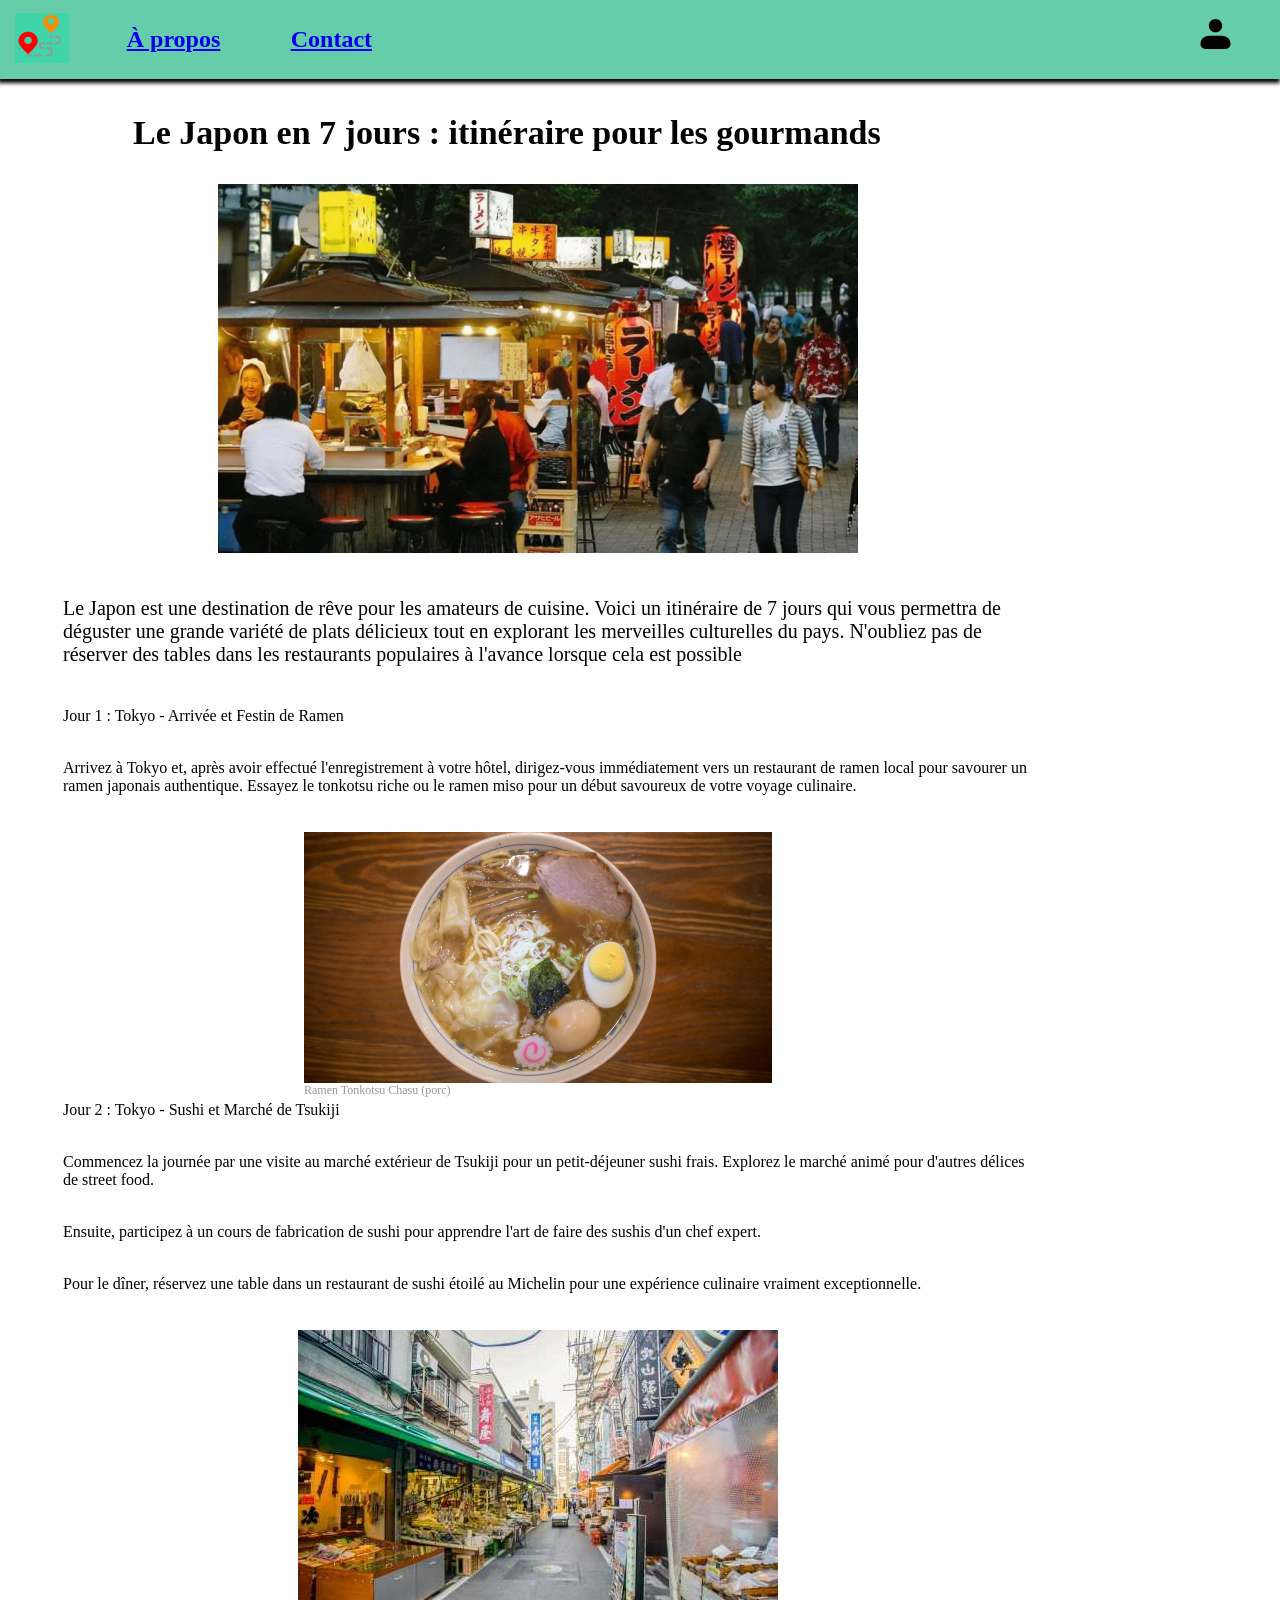
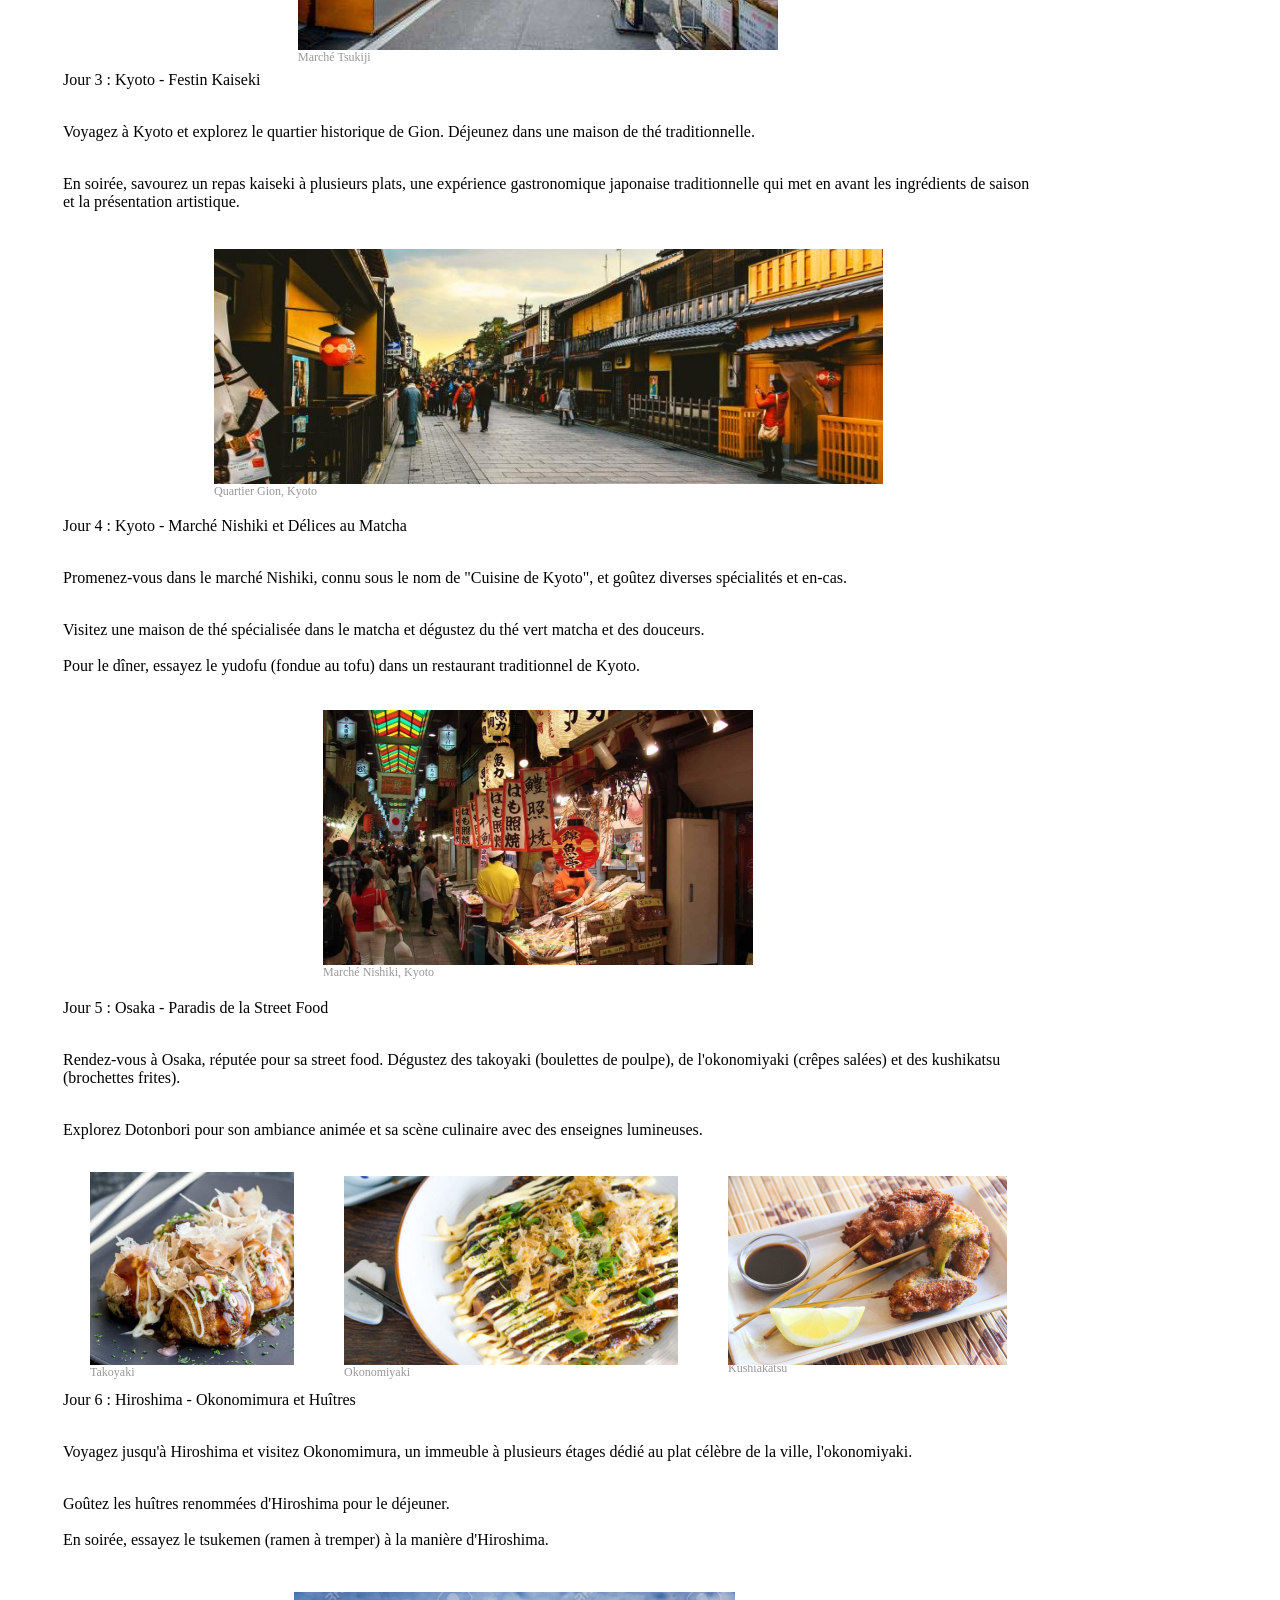
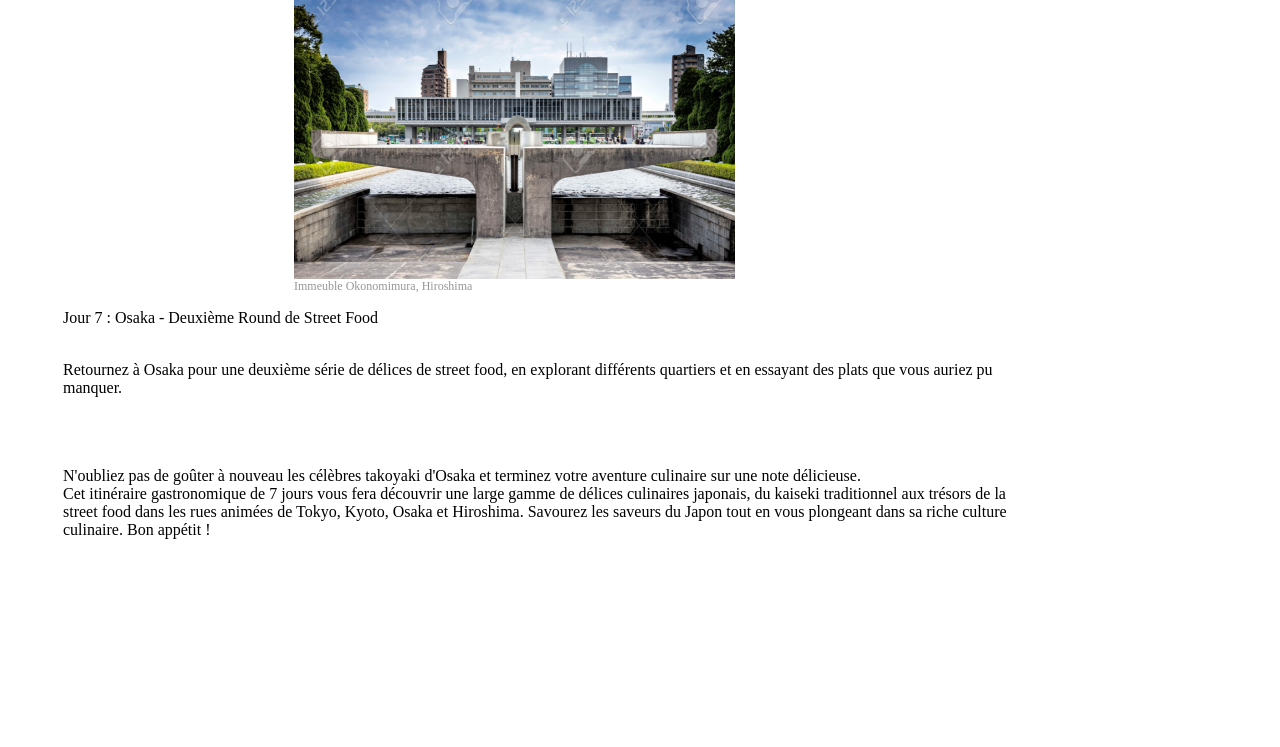
<file: foodie.html>
<!DOCTYPE html>
<html lang="en">
<head>
    <meta charset="UTF-8">
    <meta name="viewport" content="width=device-width, initial-scale=1.0">
    <title>Foodie</title>
    <link rel="stylesheet" type="text/css" href="./css/foodie.css">
    <link rel="stylesheet" type="text/css" href="./css/contact.css">
    <link rel="stylesheet" href="./css/main.css" />
</head>
<body>
    <!-- Bordure -->
    <div class="header">
        <header class="header2" id="header">
            <div class="contact1"><a href="contact.html">Contact</a></div>
            <div class="propos1"><a href="propos.html">À propos</a></div>
            <a href="registre.html"><img class="profile-photo" alt="" src="./images/profile.svg" /></a>
      
            <a href="index.html"><img class="logo-photo" alt="" src="./images/logo.png" /></a>
        </header>
    
    

        <!-- titre  -->
        <div style="width: 831px; height: 40px; left: 133px; top: 114px; position: absolute; font-size: 34px; font-weight: 600; word-wrap: break-word">Le Japon en 7 jours : itinéraire pour les gourmands</div>

        <!-- images et description des images -->

        <img id="premiereImage" src=images/kyos-de-nourriture@2x.png />

        <div id="descriptionRamen">Ramen Tonkotsu Chasu (porc)</div>
        <img id="imageRamen" src=images/ramen@2x.png />
        
        <div id="descriptionMarchéTsukiji">Marché Tsukiji</div>
        <img id="imageMarchéTsukiji" src=images/march-tsukiji-photo@2x.png />

        <div id="descriptionQuartierGion" >Quartier Gion, Kyoto</div>
        <img id="imageQuartierGion" src=images/quatier-gion-photo@2x.png />

        <div id="descriptionMarchéNishiki">Marché Nishiki, Kyoto</div>
        <img id="imageMarchéNishiki" src=images/march-nishiki-photo@2x.png />

        <div id="descriptionTakoyaki">Takoyaki</div>
        <img id="imageTakoyaki" src=images/takoyaki-photo@2x.png />        
        
        <div id="descriptionOkonomiyaki">Okonomiyaki</div>
        <img id="imageOkonomiyaki" src=images/okonomiyaki@2x.png />

        <div id="descriptionKushiakatsu">Kushiakatsu</div>
        <img id="imageKushiakatsu" src=images/kushikatsu-photo@2x.png />

        <div id="descriptionOkonomimura">Immeuble Okonomimura, Hiroshima<br/></div>
        <img id="imageOkonomimura"  src=images/le-muse-dhiroshima-photo@2x.png />


        
        


        


        <!-- paragraphe -->
        <div style="width: 971px; height: 3350px; left: 63px; top: 597px; position: absolute">
            <span style="font-size: 20px">Le Japon est une destination de rêve pour les amateurs de cuisine. Voici un itinéraire de 7 jours qui vous permettra de déguster une grande variété de plats délicieux tout en explorant les merveilles culturelles du pays. N'oubliez pas de réserver des tables dans les restaurants populaires à l'avance lorsque cela est possible<br/><br/></span>
            <span style="font-weight: 500"><br/>Jour 1 : Tokyo - Arrivée et Festin de Ramen<br/><br/></span>
            <p> Arrivez à Tokyo et, après avoir effectué l'enregistrement à votre hôtel, dirigez-vous immédiatement vers un restaurant de ramen local pour savourer un ramen japonais authentique. Essayez le tonkotsu riche ou le ramen miso pour un début savoureux de votre voyage culinaire.<br/></span>
            <br/><br/><br/><br/><br/><br/><br/><br/><br/><br/><br/>
            <span style="font-weight: 500; word-wrap: break-word"><br/><br/><br/><br/><br/><br/>Jour 2 : Tokyo - Sushi et Marché de Tsukiji<br/></span><br/>
            <p> Commencez la journée par une visite au marché extérieur de Tsukiji pour un petit-déjeuner sushi frais. Explorez le marché animé pour d'autres délices de street food.<br/></span><br/>
            <p>Ensuite, participez à un cours de fabrication de sushi pour apprendre l'art de faire des sushis d'un chef expert.<br/></span><br/>
            <p>Pour le dîner, réservez une table dans un restaurant de sushi étoilé au Michelin pour une expérience culinaire vraiment exceptionnelle.<br/></span><br/><br/><br/><br/><br/><br/><br/><br/><br/><br/><br/><br/><br/><br/><br/><br/><br/><br/><br/><br/><br/>
            <span style="font-weight: 500; word-wrap: break-word">Jour 3 : Kyoto - Festin Kaiseki<br/></span><br/>
            <p>Voyagez à Kyoto et explorez le quartier historique de Gion. Déjeunez dans une maison de thé traditionnelle.<br/></span><br/>
            <p>En soirée, savourez un repas kaiseki à plusieurs plats, une expérience gastronomique japonaise traditionnelle qui met en avant les ingrédients de saison et la présentation artistique.<br/></span><br/><br/><br/><br/><br/><br/><br/><br/><br/><br/><br/><br/><br/><br/><br/><br/><br/>
            <span style="font-weight: 500; word-wrap: break-word">Jour 4 : Kyoto - Marché Nishiki et Délices au Matcha<br/></span><br/>
            <p>Promenez-vous dans le marché Nishiki, connu sous le nom de "Cuisine de Kyoto", et goûtez diverses spécialités et en-cas.<br/></span><br/>
            <p>Visitez une maison de thé spécialisée dans le matcha et dégustez du thé vert matcha et des douceurs.<br/></span><br/>
            <span style="font-size: 16px; word-wrap: break-word">Pour le dîner, essayez le yudofu (fondue au tofu) dans un restaurant traditionnel de Kyoto.<br/></span><br/><br/><br/><br/><br/><br/><br/><br/><br/><br/><br/><br/><br/><br/><br/><br/><br/><br/>
            <span style="font-weight: 500; word-wrap: break-word">Jour 5 : Osaka - Paradis de la Street Food<br/></span><br/>
            <p>Rendez-vous à Osaka, réputée pour sa street food. Dégustez des takoyaki (boulettes de poulpe), de l'okonomiyaki (crêpes salées) et des kushikatsu (brochettes frites).<br/></span><br/>
            <p>Explorez Dotonbori pour son ambiance animée et sa scène culinaire avec des enseignes lumineuses.<br/></span><br/><br/><br/><br/><br/><br/><br/><br/><br/><br/><br/><br/><br/><br/>
            <span style="font-weight: 500; word-wrap: break-word">Jour 6 : Hiroshima - Okonomimura et Huîtres<br/></span><br/>
            <p>Voyagez jusqu'à Hiroshima et visitez Okonomimura, un immeuble à plusieurs étages dédié au plat célèbre de la ville, l'okonomiyaki.<br/></span><br/>
            <p>Goûtez les huîtres renommées d'Hiroshima pour le déjeuner.<br/></span><br/>
            <span style="font-size: 16px;  word-wrap: break-word">En soirée, essayez le tsukemen (ramen à tremper) à la manière d'Hiroshima.<br/></span><br/><br/><br/><br/><br/><br/><br/><br/><br/><br/><br/><br/><br/><br/><br/><br/><br/><br/><br/><br/>
            <span style="font-size: 16px; font-weight: 500; word-wrap: break-word">Jour 7 : Osaka - Deuxième Round de Street Food<br/></span><br/>
            <p>Retournez à Osaka pour une deuxième série de délices de street food, en explorant différents quartiers et en essayant des plats que vous auriez pu manquer.<br/></span>
            <p><br/><br/><br/>N'oubliez pas de goûter à nouveau les célèbres takoyaki d'Osaka et terminez votre aventure culinaire sur une note délicieuse.<br/>Cet itinéraire gastronomique de 7 jours vous fera découvrir une large gamme de délices culinaires japonais, du kaiseki traditionnel aux trésors de la street food dans les rues animées de Tokyo, Kyoto, Osaka et Hiroshima. Savourez les saveurs du Japon tout en vous plongeant dans sa riche culture culinaire. Bon appétit !</span>
        </div>
        
        

        
        
        
    </div>
</body>
</html>
</file>
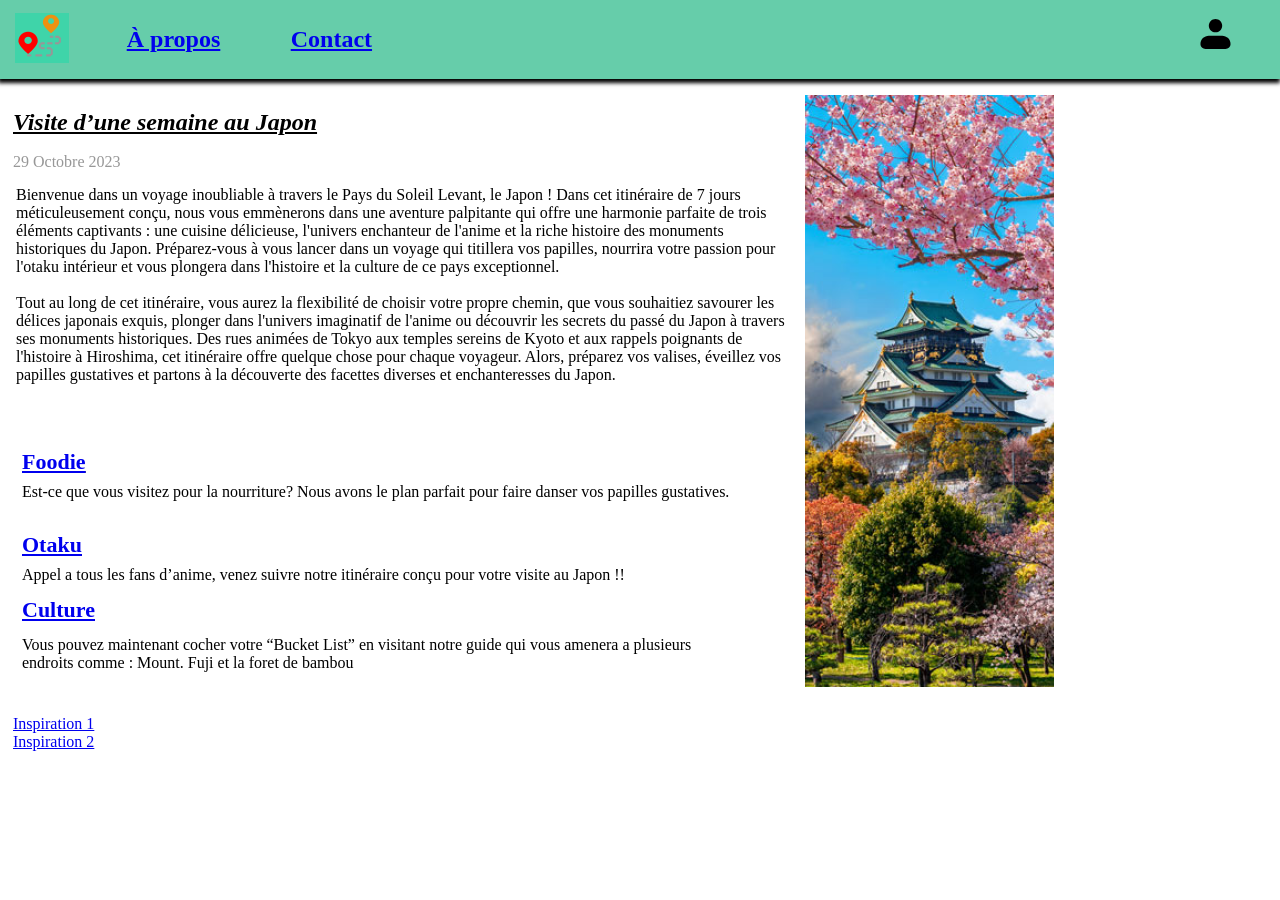
<file: propos.html>
<!DOCTYPE html>
<html lang="en">
<head>
    <meta charset="UTF-8">
    <meta name="viewport" content="width=device-width, initial-scale=1.0">
    <title>Propos</title>
    <link rel="stylesheet" type="text/css" href="./css/propos.css">
    <link rel="stylesheet" type="text/css" href="./css/contact.css">
    <link rel="stylesheet" href="./css/main.css" />
</head>
<body>    
    
    <!-- Bordure -->
    <div class="header">
        <header class="header2" id="header">
          <div class="contact1"><a href="contact.html">Contact</a></div>
          <div class="propos1"><a href="propos.html">À propos</a></div>
          <a href="registre.html"><img class="profile-photo" alt="" src="./images/profile.svg" /></a>
  
          <a href="index.html"><img class="logo-photo" alt="" src="./images/logo.png" /></a>
        </header>

        <!-- Titre -->
        <div id="titrePropos">Visite d’une semaine au Japon<br/><br/><br/></div>

        <!-- date (sous le titre) -->
        <div id="dateSous-titre">29 Octobre 2023</div>


        <!-- paragraphe (accueil) -->
        <div id="paragrapheAccueil">
            Bienvenue dans un voyage inoubliable à travers le Pays du Soleil Levant, le Japon ! Dans cet itinéraire de 7 jours méticuleusement conçu, nous vous emmènerons dans une aventure palpitante qui offre une harmonie parfaite de trois éléments captivants : une cuisine délicieuse, l'univers enchanteur de l'anime et la riche histoire des monuments historiques du Japon. Préparez-vous à vous lancer dans un voyage qui titillera vos papilles, nourrira votre passion pour l'otaku intérieur et vous plongera dans l'histoire et la culture de ce pays exceptionnel. <br/><br/>Tout au long de cet itinéraire, vous aurez la flexibilité de choisir votre propre chemin, que vous souhaitiez savourer les délices japonais exquis, plonger dans l'univers imaginatif de l'anime ou découvrir les secrets du passé du Japon à travers ses monuments historiques. Des rues animées de Tokyo aux temples sereins de Kyoto et aux rappels poignants de l'histoire à Hiroshima, cet itinéraire offre quelque chose pour chaque voyageur. Alors, préparez vos valises, éveillez vos papilles gustatives et partons à la découverte des facettes diverses et enchanteresses du Japon.
        </div>
      
    
        <!-- sous-titre -->
        <div class="cultureClass"><a href="culture.html">Culture</a></div>
        <div class="otakuClass"><a href="anime.html">Otaku</a></div>
        <div class="foodieClass"><a href="foodie.html">Foodie</a></div>

    

        <!-- paragraphe (sous-titre) -->
        <div id="paragrapheFoodie">Est-ce que vous visitez pour la nourriture? Nous avons le plan parfait pour faire danser vos papilles gustatives.</div>
        <div id="paragrapheAnime">Appel a tous les fans d’anime, venez suivre notre itinéraire conçu pour votre visite au Japon !!</div>
        <div id="paragrapheCulture">Vous pouvez maintenant cocher votre “Bucket List” en visitant notre guide qui vous amenera a plusieurs endroits comme : Mount. Fuji et la foret de bambou</div>



        <!-- réference -->
        <div id="réferencePropos">
            <a href="https://www.japan-experience.com/fr/preparer-voyage/dossiers/duree-voyage-japon" target="_blank">Inspiration 1 </a>
            <a href="https://vagabondeuse.ca/visiter-tokyo-en-7-jours/" target="_blank">Inspiration 2 </a>
        </div>
    
    
    
        <!-- image -->
        <img id="imagePropos" src=images/img-japon@2x.png />

    
    </div>

</body>
</html>
</file>
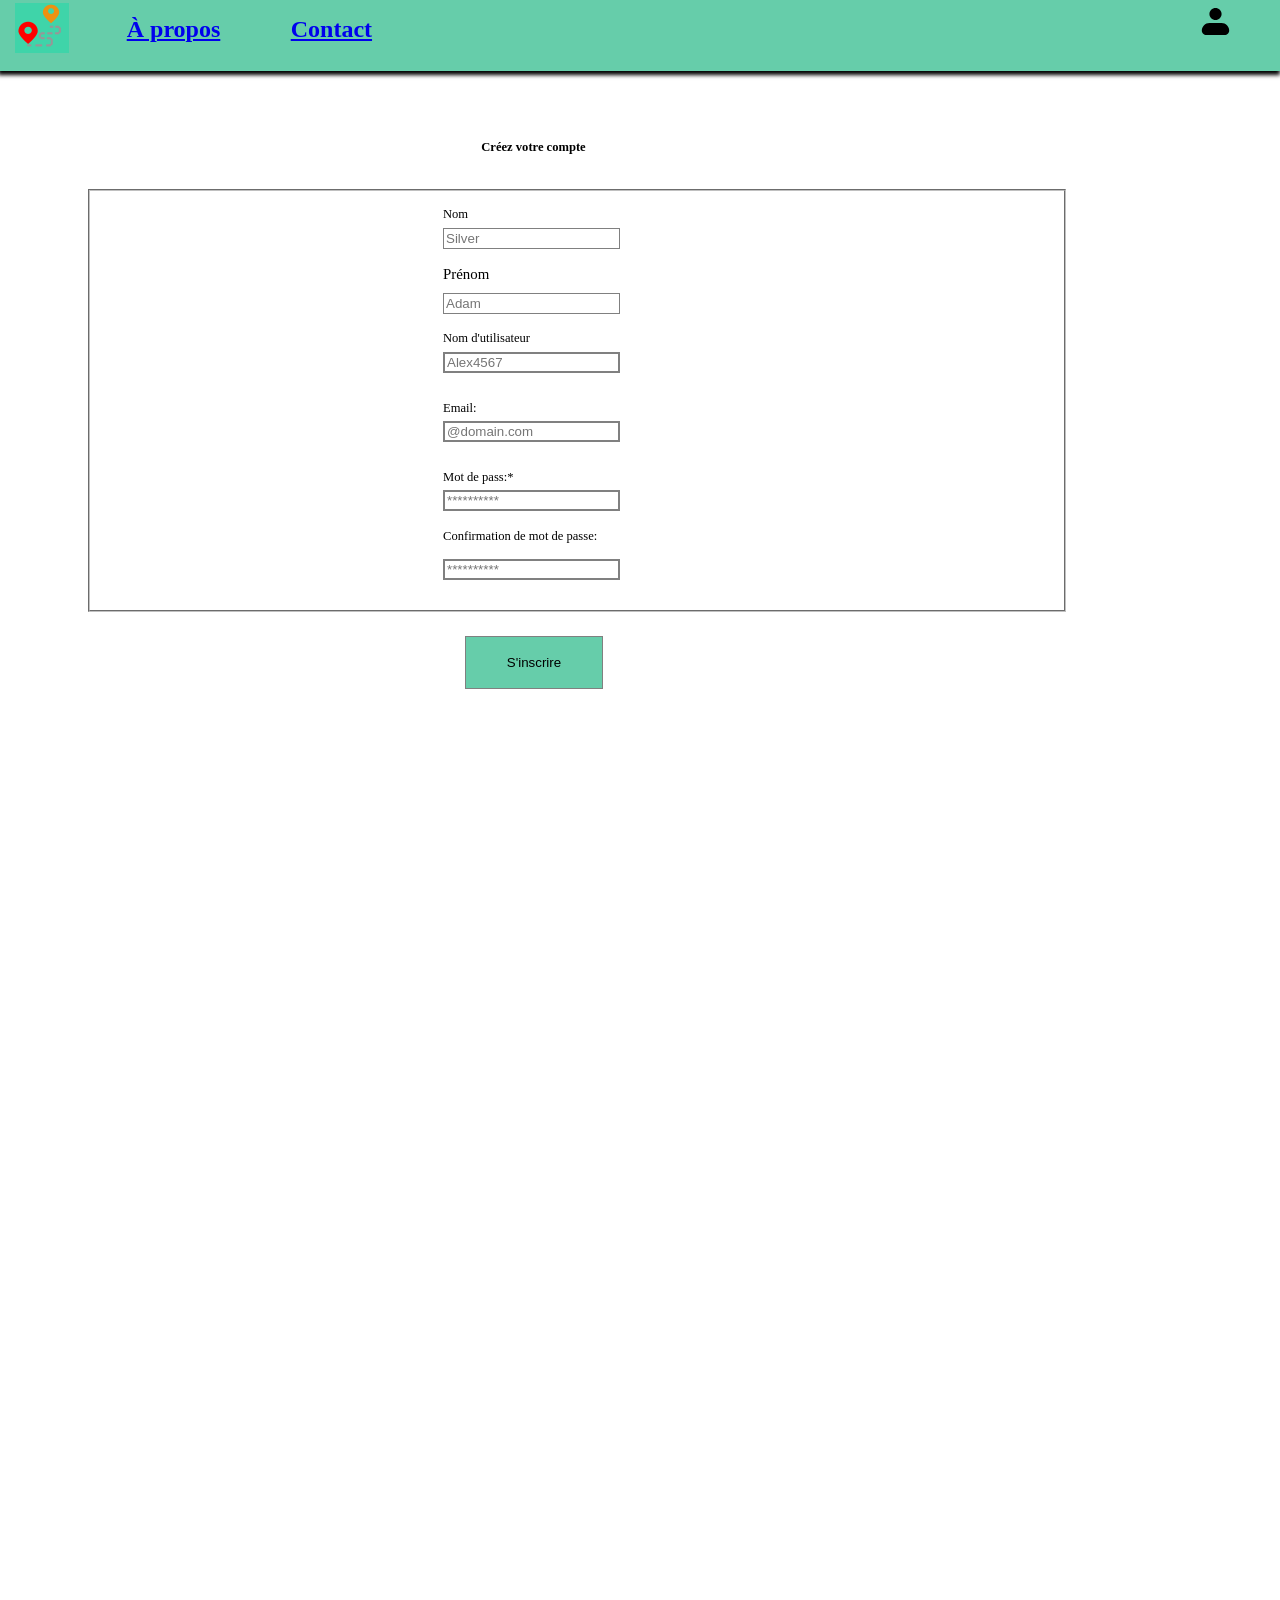
<file: registre.html>
<!DOCTYPE html>
<html>
  <head>
    <meta charset="UTF-8">
    <meta name="viewport" content="width=device-width, initial-scale=1.0">
    <title>registre</title>
    <link rel="stylesheet" href="./css/main.css" />
    <link rel="stylesheet" href="./css/registre.css" />
  </head>
  <body>
    <div class="registre">
      <!-- Barre navigation -->
      <header class="navigation" id="navigation">
        <div class="contact1"><a href="contact.html">Contact</a></div>
        <div class="propos1"><a href="propos.html">À propos</a></div>
        <a href="registre.html"><img class="profile-photo" alt="" src="./images/profile.svg" /></a>

        <img class="logo-photo" alt="" src="./images/logo.png" />
      </header>
      <form  method="post"    action="index.html">
      <fieldset class="form-fieldset" id="formregistre">

        <!-- Le nom -->
        <label class="nomlabel" for="nomr">Nom </label>
        <input class="nominput" name="nom" id="nomr"  required      placeholder="Silver" type="text"/>
        <!-- Le prénom -->
        <label class="prenomlabel" for="prenomr">Prénom </label>
        <input class="prenominput" name="prenom"   required      id="prenomr" placeholder="Adam" type="text"/>
        <!-- Le nom d'utilisateur -->
        <label class="nomutllabel" for="user">Nom d'utilisateur</label>
        <input class="utilisateurinput" name="nomuser" id="user"   required       placeholder="Alex4567" type="text"/>
        <!-- Le email -->
        <label class="emaillabel" for="emailr">Email:</label>
        <input class="emailinput" name="email" id="emailr"  required          placeholder="@domain.com" type="email"/>
        <!-- Le mot de passe -->
        <label class="mdplabel" for="mdp">Mot de pass:*</label>
        <input class="mdpinput" name="pw" id="mdp"  required           placeholder="**********" type="password"/>
        <!-- La confirmation de mot de pass (Aucun script) -->
        <label class="mdpconfirmlabel" for="cmdp">Confirmation de mot de passe:</label>
        <input class="cmdpinput" name="cpw" id="cmdp"   required           placeholder="**********" type="password"/>
      </fieldset>
      <!-- Boutton soumettre -->
      <a href="index.html"><input type="submit" value="S'inscrire" class="button" id="submit">
        <div class="soumettre" id="soumettreText"></div>
      </button></a>
      <h3 class="crez-votre-compte" id="Titre"><b>Créez votre compte</b></h3>
    </div>
  </form>
  </body>
</html>
</file>
<file: css/anime.css>
#descriptionAkihabara1 {
    width: 126px;
    height: 16px;
    left: 267px;
    top: 503px;
    position: absolute;
    color: #979797;
    font-size: 12px;
    font-weight: 400;
    word-wrap: break-word;
}
  
#imageAkihabara1 {
    width: 564px;
    height: 332px;
    left: 267px;
    top: 171px;
    position: absolute;
}

#descriptionAkihabara2 {
    width: 126px;
    height: 16px;
    left: 276px;
    top: 1128px;
    position: absolute;
    color: #979797;
    font-size: 12px;
    font-weight: 400;
    word-wrap: break-word;
}
  
#imageAkihabara2 {
    width: 480px;
    height: 286px;
    left: 276px;
    top: 840px;
    position: absolute;
}
  
#descriptionNakano {
    width: 162px;
    height: 16px;
    left: 276px;
    top: 1635px;
    position: absolute;
    color: #979797;
    font-size: 12px;
    font-weight: 400;
    word-wrap: break-word;
}
  
#imageNakano {
    width: 494px;
    height: 308px;
    left: 276px;
    top: 1325px;
    position: absolute;
}

#descriptionGundam {
    width: 162px;
    height: 16px;
    left: 253px;
    top: 2160px;
    position: absolute;
    color: #979797;
    font-size: 12px;
    font-weight: 400;
    word-wrap: break-word;
}
  
#imageGundam {
    width: 453px;
    height: 255px;
    left: 250px;
    top: 1900px;
    position: absolute;
}

#descriptionSanctuaire {
    width: 229px;
    height: 16px;
    left: 262px;
    top: 3230px;
    position: absolute;
    color: #979797;
    font-size: 12px;
    font-weight: 400;
    word-wrap: break-word;
}
  
#imageSanctuaire {
    width: 459px;
    height: 259px;
    left: 247px;
    top: 2450px;
    position: absolute;
}

#descriptionMusée {
    width: 229px;
    height: 16px;
    left: 247px;
    top: 2715px;
    position: absolute;
    color: #979797;
    font-size: 12px;
    font-weight: 400;
    word-wrap: break-word;
}
  
#imageMusée {
    width: 429px;
    height: 277px;
    left: 262px;
    top: 2950px;
    position: absolute;
}

#descriptionQuartier {
    width: 229px;
    height: 16px;
    left: 229px;
    top: 3705px;
    position: absolute;
    color: #979797;
    font-size: 12px;
    font-weight: 400;
    word-wrap: break-word;
}
  
#imageQuartier {
    width: 494px;
    height: 251px;
    left: 229px;
    top: 3450px;
    position: absolute;
}

#descriptionUniversal {
    width: 229px;
    height: 16px;
    left: 235px;
    top: 4270px;
    position: absolute;
    color: #979797;
    font-size: 12px;
    font-weight: 400;
    word-wrap: break-word;
}
  
#imageUniversal {
    width: 445px;
    height: 326px;
    left: 235px;
    top: 3940px;
    position: absolute;
}

.paragraphe {
    font-size: 18px;
}
</file>
<file: css/contact.css>
.contact1,
.propos1 {
  position: absolute;
  top: 26px;
  left: 293px;
  font-weight: 800;
  display: inline-block;
  width: 131px;
  height: 22px;
}
.propos1 {
  left: 129px;
}
.profile-photo {
  position: absolute;
  height: 37.97%;
  width: 2.79%;
  top: 24.05%;
  right: 3.64%;
  bottom: 37.97%;
  left: 93.57%;
  max-width: 100%;
  overflow: hidden;
  max-height: 100%;
}
.logo-photo {
  position: absolute;
  top: 13px;
  left: 17px;
  width: 54px;
  height: 50px;
  object-fit: cover;
}
.label-nom,
.header2 {
  position: absolute;
  font-family: Inter;
  color: black;
  text-align: left;
}
.header2 {
  width: 100.18%;
  right: 0;
  left: -0.18%;
  background-color: mediumaquamarine;
  box-shadow: 0 4px 4px;
  height: 79px;
  overflow: hidden;
  font-size: x-large;
}
.label-nom {
  top: 8.6px;
  left: 14px;
  display: flex;
  align-items: center;
  width: 36.2px;
  height: 17px;
}
.input {
  border: 1px solid grey;
  background-color: transparent;
  left: 60px;
  box-sizing: border-box;
  width: 177px;
  height: 21px;
}
.input,
.input1,
.label-prnom {
  position: absolute;
  top: 9px;
}
.label-prnom {
  left: 356px;
  font-size: 14.88px;
  font-family: Inter;
  color: black;
  text-align: left;
  display: flex;
  align-items: center;
  width: 54px;
  height: 17px;
}
.input1 {
  border: 1px solid gray;
  background-color: transparent;
  left: 439px;
  box-sizing: border-box;
  width: 177px;
  height: 21px;
}
.label-email {
  cursor: pointer;
  position: absolute;
  top: 63px;
  left: 8px;
  
  font-family: Inter;
  color: black;
  text-align: left;
  display: flex;
  align-items: center;
  width: 42.4px;
  height: 17px;
}
.fieldset,
.input2 {
  position: absolute;
  box-sizing: border-box;
}
.input2 {
  border: 2px solid gray;
  background-color: white;
  top: 61px;
  left: 71px;
  width: 177px;
  height: 21px;
}
.fieldset {
  top: 250px;
  right: -161px;
  left: 1px;
  border: 2px solid silver;
  height: 105px;
}
.oceanie,
.question1 {
  position: absolute;
  top: 7.6px;
  left: 14px;
  font-size: 13.63px;
  font-family: Inter;
  color: black;
  text-align: left;
  display: flex;
  align-items: center;
  width: 119px;
  height: 17px;
}
.oceanie {
  top: 27px;
  left: 1px;
  font-size: 15.88px;
  width: 66px;
}
.checkbox {
  cursor: pointer;
  position: absolute;
  top: 31px;
  left: 157px;
  background-color: white;
  border: 1px solid gray;
  box-sizing: border-box;
  width: 13px;
  height: 13px;
}
.afrique {
  position: absolute;
  top: 48px;
  left: 1px;
  font-size: 15.88px;
  font-family: Inter;
  color: black;
  text-align: left;
  display: flex;
  align-items: center;
  width: 59px;
  height: 17px;
}
.checkbox1 {
  cursor: pointer;
  position: absolute;
  top: 52px;
  left: 157px;
  background-color: white;
  border: 1px solid gray;
  box-sizing: border-box;
  width: 13px;
  height: 13px;
}
.europe {
  position: absolute;
  top: 69px;
  left: 0;
  font-size: 15.88px;
  font-family: Inter;
  color: black;
  text-align: left;
  display: flex;
  align-items: center;
  width: 66px;
  height: 17px;
}
.checkbox2 {
  cursor: pointer;
  position: absolute;
  top: 73px;
  left: 157px;
  background-color: white;
  border: 1px solid gray;
  box-sizing: border-box;
  box-sizing: border-box;
  width: 13px;
  height: 13px;
}
.moyen-orient {
  position: absolute;
  top: 86px;
  left: 0;
  font-size: 15.88px;
  font-family: Inter;
  color: black;
  text-align: left;
  display: flex;
  align-items: center;
  width: 102px;
  height: 17px;
}
.checkbox3 {
  cursor: pointer;
  position: absolute;
  top: 93px;
  left: 157px;
  background-color: white;
  border: 1px solid gray;
  box-sizing: border-box;
  box-sizing: border-box;
  width: 13px;
  height: 13px;
}
.nord {
  position: absolute;
  top: 109px;
  left: 0;
  font-size: 15.88px;
  font-family: Inter;
  color: black;
  text-align: left;
  display: flex;
  align-items: center;
  width: 164px;
  height: 17px;
}
.checkbox4 {
  cursor: pointer;
  top: 113px;
  left: 157px;
  background-color: white;
  border: 1px solid gray;
  box-sizing: border-box;
  box-sizing: border-box;
  width: 13px;
  height: 13px;
}
.checkbox4,
.checkbox5,
.sud {
  position: absolute;
}
.sud {
  top: 131px;
  left: 1px;
  font-size: 15.88px;
  font-family: Inter;
  color: black;
  text-align: left;
  display: flex;
  align-items: center;
  width: 140px;
  height: 17px;
}
.checkbox5 {
  cursor: pointer;
  top: 133px;
  left: 157px;
  background-color: white;
  border: 1px solid gray;
  box-sizing: border-box;
  box-sizing: border-box;
  width: 13px;
  height: 13px;
}
.asie {
  position: absolute;
  top: 148px;
  left: 3px;
  font-size: 15.88px;
  font-family: Inter;
  color: black;
  text-align: left;
  display: flex;
  align-items: center;
  width: 47.8px;
  height: 17px;
}
.checkbox6,
.fieldset1 {
  position: absolute;
  box-sizing: border-box;
}
.checkbox6 {
  cursor: pointer;
  top: 155px;
  left: 157px;
  background-color: white;
  border: 1px solid gray;
  box-sizing: border-box;
  width: 13px;
  height: 13px;
}
.fieldset1 {
  
  top: 398px;
  right: -4px;
  left: 5px;
  border: 2px solid silver;
  height: 178px;
}
.nourriture,
.question2 {
  position: absolute;
  top: 7.6px;
  left: 14px;
  font-size: 13.25px;
  font-family: Inter;
  color: black;
  text-align: left;
  display: flex;
  align-items: center;
  width: 117.3px;
  height: 17px;
}
.nourriture {
  top: 28px;
  font-size: 15.88px;
  width: 84px;
}
.checkbox7 {
  cursor: pointer;
  position: absolute;
  top: 32px;
  left: 131px;
  background-color: white;
  border: 1px solid gray;
  box-sizing: border-box;
  box-sizing: border-box;
  width: 13px;
  height: 13px;
}
.transportation {
  position: absolute;
  top: 47px;
  left: 14px;
  font-size: 15.88px;
  font-family: Inter;
  color: black;
  text-align: left;
  display: flex;
  align-items: center;
  width: 116px;
  height: 17px;
}
.checkbox8 {
  cursor: pointer;
  position: absolute;
  top: 52px;
  left: 131px;
  background-color: white;
  border: 1px solid gray;
  box-sizing: border-box;
  box-sizing: border-box;
  width: 13px;
  height: 13px;
}
.destination {
  position: absolute;
  top: 68px;
  left: 14px;
  font-size: 15.88px;
  font-family: Inter;
  color: black;
  text-align: left;
  display: flex;
  align-items: center;
  width: 95px;
  height: 17px;
}
.checkbox9 {
  cursor: pointer;
  position: absolute;
  top: 72px;
  left: 131px;
  background-color: white;
  border: 1px solid gray;
  box-sizing: border-box;
  box-sizing: border-box;
  width: 13px;
  height: 13px;
}
.festival {
  position: absolute;
  top: 88px;
  left: 14px;
  font-size: 15.88px;
  font-family: Inter;
  color: black;
  text-align: left;
  display: flex;
  align-items: center;
  width: 76px;
  height: 17px;
}
.checkbox10 {
  cursor: pointer;
  position: absolute;
  top: 92px;
  left: 131px;
  background-color: white;
  border: 1px solid gray;
  box-sizing: border-box;
  box-sizing: border-box;
  width: 13px;
  height: 13px;
}
.cout {
  position: absolute;
  top: 108px;
  left: 14px;
  font-size: 15.88px;
  font-family: Inter;
  color: black;
  text-align: left;
  display: flex;
  align-items: center;
  width: 76px;
  height: 17px;
}
.checkbox11 {
  cursor: pointer;
  position: absolute;
  top: 112px;
  left: 131px;
  background-color: white;
  border: 1px solid gray;
  box-sizing: border-box;
  box-sizing: border-box;
  width: 13px;
  height: 13px;
}
.autre1 {
  position: absolute;
  top: 127.6px;
  left: 14px;
  font-size: 15.88px;
  font-family: Inter;
  color: black;
  text-align: left;
  display: flex;
  align-items: center;
  width: 47.8px;
  height: 17px;
}
.checkbox12,
.fieldset2 {
  position: absolute;
  box-sizing: border-box;
}
.checkbox12 {
  cursor: pointer;
  top: 132px;
  left: 131px;
  background-color: white;
  border: 1px solid gray;
  box-sizing: border-box;
  width: 13px;
  height: 13px;
}
.fieldset2 {
  top: 619px;
  right: -4px;
  left: -4px;
  border: 2px solid silver;
  height: 158px;
}
.nocturene,
.question3 {
  position: absolute;
  top: 7.6px;
  left: 14px;
  font-size: 13.63px;
  font-family: Inter;
  color: black;
  text-align: left;
  display: flex;
  align-items: center;
  width: 80.3px;
  height: 17px;
}
.nocturene {
  top: 27px;
  font-size: 15.88px;
  width: 105px;
}
.checkbox13 {
  cursor: pointer;
  position: absolute;
  top: 31px;
  left: 125px;
  background-color: white;
  border: 1px solid gray;
  box-sizing: border-box;
  box-sizing: border-box;
  width: 13px;
  height: 13px;
}
.achat {
  position: absolute;
  top: 48px;
  left: 14px;
  font-size: 15.88px;
  font-family: Inter;
  color: black;
  text-align: left;
  display: flex;
  align-items: center;
  width: 64px;
  height: 17px;
}
.checkbox14 {
  cursor: pointer;
  position: absolute;
  top: 52px;
  left: 125px;
  background-color: white;
  border: 1px solid gray;
  box-sizing: border-box;
  box-sizing: border-box;
  width: 13px;
  height: 13px;
}
.animanga {
  position: absolute;
  top: 69px;
  left: 14px;
  font-size: 15.88px;
  font-family: Inter;
  color: black;
  text-align: left;
  display: flex;
  align-items: center;
  width: 123px;
  height: 17px;
}
.checkbox15 {
  cursor: pointer;
  position: absolute;
  top: 72px;
  left: 125px;
  background-color: white;
  border: 1px solid gray;
  box-sizing: border-box;
  box-sizing: border-box;
  width: 13px;
  height: 13px;
}
.luxe {
  position: absolute;
  top: 88px;
  left: 14px;
  font-size: 15.88px;
  font-family: Inter;
  color: black;
  text-align: left;
  display: flex;
  align-items: center;
  width: 47.8px;
  height: 17px;
}
.checkbox16 {
  cursor: pointer;
  position: absolute;
  top: 92px;
  left: 125px;
  background-color: white;
  border: 1px solid gray;
  box-sizing: border-box;
  box-sizing: border-box;
  width: 13px;
  height: 13px;
}
.art {
  position: absolute;
  top: 109px;
  left: 12px;
  font-size: 15.88px;
  font-family: Inter;
  color: black;
  text-align: left;
  display: flex;
  align-items: center;
  width: 131px;
  height: 17px;
}
.checkbox17 {
  cursor: pointer;
  position: absolute;
  top: 110px;
  left: 125px;
  background-color: white;
  border: 1px solid gray;
  box-sizing: border-box;
  box-sizing: border-box;
  width: 13px;
  height: 13px;
}
.autre2 {
  position: absolute;
  top: 132px;
  left: 13px;
  font-size: 15.88px;
  font-family: Inter;
  color: black;
  text-align: left;
  display: flex;
  align-items: center;
  width: 47.8px;
  height: 17px;
}
.checkbox18,
.fieldset3 {
  position: absolute;
  box-sizing: border-box;
}
.checkbox18 {
  cursor: pointer;
  top: 132px;
  left: 125px;
  background-color: white;
  border: 1px solid gray;
  box-sizing: border-box;
  width: 13px;
  height: 13px;
}
.fieldset3 {
  top: 834px;
  right: -4px;
  left: -4px;
  border: 2px solid silver;
  height: 158px;
}
.sujet {
  position: absolute;
  top: 9px;
  left: 8px;
  background-color: white;
  border: 1px solid gray;
  box-sizing: border-box;
  text-align: left;
  display: flex;
  align-items: center;
  width: 45px;
  height: 17px;
}
.inputsuj {
  border: 1px solid gray;
  background-color: transparent;
  position: absolute;
  top: 12px;
  left: 71px;
  box-sizing: border-box;
  width: 177px;
  height: 21px;
}
.message {
  cursor: pointer;
  position: absolute;
  top: 61px;
  left: 0;
  background-color: white;
  border: 1px solid gray;
  box-sizing: border-box;
  text-align: left;
  display: flex;
  align-items: center;
  width: 69px;
  height: 17px;
}
.inputmesg,
.submit {
  position: absolute;
  box-sizing: border-box;
}
.inputmesg {
  border: 2px solid gray;
  background-color: white;
  top: 61px;
  left: 71px;
  width: 1029px;
  height: 413px;
}
.submit {
  top: 1103px;
  right: -160px;
  left: 0;
  border: 2px solid silver;
  height: 488px;
}
</file>
<file: css/main.css>
body {
    margin: 0;
    line-height: normal;
    --font-inter: Inter;
    --font-size-xl: 20px;
    --font-size-smi-6: 12.6px;
    --font-size-base: 16px;
    --font-size-mini-9: 14.9px;
    --font-size-base-9: 15.9px;
    --font-size-sm-6: 13.6px;
    --font-size-sm-3: 13.3px;
    --color-white: #fff;
    --color-mediumaquamarine: #3fd4a9;
    --color-black: #000;
    --color-gray: #767676;
    --color-whitesmoke: #efefef;
    --color-silver: #c0c0c0;
    --br-10xs-5: 2.5px;
    --br-31xl: 50px;
  }
  
  
  .nav1 {
    position: relative;
    background-color: white;
    width: 100%;
    height: 2372px;
    overflow: hidden;
  }
  .button,
  .soumettre {
    cursor: pointer;
    position: absolute;
    width: 66px;
  }
  .soumettre {
    top: 3px;
    left: 0;
    font-size: 12.57px;
    font-family: Inter;
    color: black;
    text-align: center;
    display: flex;
    align-items: center;
    justify-content: center;
    height: 15px;
  }
  .button {
    border: 1px solid gray;
    padding: 0;
    background-color: #efefef;
    top: 1629px;
    left: 444px;
    box-sizing: border-box;
    height: 21px;
  }
  

  a:visited  {
    color: #000;
  }
</file>
<file: css/contact-succes.css>
.contact1,
.propos1 {
  position: absolute;
  top: 16px;
  left: 293px;
  font-weight: 800;
  display: inline-block;
  width: 131px;
  height: 22px;
}
.propos1 {
  left: 129px;
}
.profile-photo {
  position: absolute;
  height: 38.45%;
  width: 2.79%;
  top: 11.55%;
  right: 3.64%;
  bottom: 50%;
  left: 93.57%;
  max-width: 100%;
  overflow: hidden;
  max-height: 100%;
}
.logo-photo {
  position: absolute;
  top: 3px;
  left: 17px;
  width: 54px;
  height: 50px;
  object-fit: cover;
}
.navigation {
  position: absolute;
  width: 100.18%;
  right: 0;
  left: -0.18%;
  background-color: mediumaquamarine;
  box-shadow: 0 4px 4px;
  height: 71px;
  overflow: hidden;
  text-align: left;
  font-size: x-large;
  color: black;
  font-family: Inter;
}
.apprécions {
  margin: 0;
  position: absolute;
  top: 424px;
  left: 246px;
  font-size: inherit;
  font-weight: 600;
  font-family: inherit;
  display: inline-block;
  width: 609px;
  height: 96px;
}
.merci,
.succes-photo {
  position: absolute;
  left: 498px;
  width: 105px;
}
.succes-photo {
  top: 219px;
  height: 85px;
  object-fit: cover;
}
.merci {
  margin: 0;
  top: 336px;
  font-size: 32px;
  font-weight: 600;
  font-family: inherit;
  display: inline-block;
  height: 56px;
}
.button,
.soumettre {
  cursor: pointer;
  position: absolute;
}
.soumettre {
  top: 27px;
  left: 55px;
  font-size: 12.57px;
  font-family: Inter;
  color: black;
  text-align: center;
  display: flex;
  align-items: center;
  justify-content: center;
  width: 104px;
  height: 15px;
}
.button {
  border: 1px solid gray;
  padding: 0;
  background-color: whitesmoke;
  top: 580px;
  left: 443px;
  box-sizing: border-box;
  width: 214px;
  height: 69px;
}
.contactsucces {
  position: relative;
  background-color: white;
  width: 100%;
  height: 2352px;
  overflow: hidden;
  text-align: left;
  font-size: 22px;
  color: black;
  font-family: Inter;
}
</file>
<file: css/culture.css>
#titreCulture {
    width: 688px;
    height: 40px;
    left: 196px;
    top: 114px;
    position: absolute;
    font-size: 34px;
    font-family: Inter;
    font-weight: 600;
    word-wrap: break-word;
  }
  
#descriptionMountFuji {
    width: 211px;
    height: 16px;
    left: 195px;
    top: 571px;
    position: absolute;
    color: #979797;
    font-size: 12px;
    font-weight: 400;
    word-wrap: break-word;
}
  
#imageMountFuji {
    width: 686px;
    height: 387px;
    left: 195px;
    top: 184px;
    position: absolute;
}

#descriptionPalais {
    width: 215px;
    height: 25px;
    left: 235px;
    top: 1245px;
    position: absolute;
    color: #979797;
    font-size: 12px;
    font-weight: 400;
    word-wrap: break-word;
}
  
#imagePalais {
    width: 553px;
    height: 345px;
    left: 232px;
    top: 900px;
    position: absolute;
}
  
#descriptionBouddha {
    width: 300px;
    height: 23px;
    left: 290px;
    top: 1960px;
    position: absolute;
    color: #979797;
    font-size: 12px;
    font-weight: 400;
    word-wrap: break-word;
}
  
#imageBouddha {
    width: 418px;
    height: 290px;
    left: 287px;
    top: 1670px;
    position: absolute;
}
  
#descriptiontemple {
    width: 177px;
    height: 23px;
    left: 235px;
    top: 2440px;
    position: absolute;
    color: #979797;
    font-size: 12px;
    font-weight: 400;
    word-wrap: break-word;
}
  
#imagetemple {
    width: 482px;
    height: 275px;
    left: 231px;
    top: 2165px;
    position: absolute;
}

#descriptionBambous {
    width: 300px;
    height: 23px;
    left: 249px;
    top: 2970px;
    position: absolute;
    color: #979797;
    font-size: 12px;
    font-weight: 400;
    word-wrap: break-word;
}
  
#imageBambous {
    width: 456px;
    height: 292px;
    left: 249px;
    top: 2675px;
    position: absolute;
}  
#descriptionNara {
    width: 101px;
    height: 23px;
    left: 260px;
    top: 3500px;
    position: absolute;
    color: #979797;
    font-size: 12px;
    font-weight: 400;
    word-wrap: break-word;
}
  
#imageNara {
    width: 434px;
    height: 295px;
    left: 255px;
    top: 3200px;
    position: absolute;
}

#descriptionMusée {
    width: 272px;
    height: 23px;
    left: 208px;
    top: 4050px;
    position: absolute;
    color: #979797;
    font-size: 12px;
    font-weight: 400;
    word-wrap: break-word;
}
  
#imageMusée {
    width: 527px;
    height: 287px;
    left: 208px;
    top: 3760px;
    position: absolute;
}

.paragraphe {
    font-size: 18px;
}
</file>
<file: css/foodie.css>
#premiereImage {
    width: 640px;
    height: 369px;
    left: 218px;
    top: 184px;
    position: absolute;
  }
  

#descriptionRamen {
    width: 188px;
    height: 16px;
    left: 304px;
    top: 1083px;
    position: absolute;
    color: #979797;
    font-size: 12px;
    font-weight: 400;
    word-wrap: break-word;
}
  
#imageRamen {
    width: 468px;
    height: 251px;
    left: 304px;
    top: 832px;
    position: absolute;
}
  

#descriptionMarchéTsukiji {
    width: 188px;
    height: 16px;
    left: 298px;
    top: 1650px;
    position: absolute;
    color: #979797;
    font-size: 12px;
    font-weight: 400;
    word-wrap: break-word;
}
  
#imageMarchéTsukiji {
    width: 480px;
    height: 320px;
    left: 298px;
    top: 1330px;
    position: absolute;
}
  

#descriptionQuartierGion {
    width: 188px;
    height: 16px;
    left: 214px;
    top: 2084px;
    position: absolute;
    color: #979797;
    font-size: 12px;
    font-weight: 400;
    word-wrap: break-word;
}
  
#imageQuartierGion {
    width: 669px;
    height: 235px;
    left: 214px;
    top: 1849px;
    position: absolute;
}

#descriptionMarchéNishiki {
    width: 188px;
    height: 16px;
    left: 323px;
    top: 2565px;
    position: absolute;
    color: #979797;
    font-size: 12px;
    font-weight: 400;
    word-wrap: break-word;
}
  
#imageMarchéNishiki {
    width: 430px;
    height: 255px;
    left: 323px;
    top: 2310px;
    position: absolute;



}
#descriptionTakoyaki {
    width: 133px;
    height: 22px;
    left: 90px;
    top: 2965px;
    position: absolute;
    color: #979797;
    font-size: 12px;
    font-weight: 400;
    word-wrap: break-word;
}
  
#imageTakoyaki {
    width: 204px;
    height: 193px;
    left: 90px;
    top: 2772px;
    position: absolute;
}
    
#descriptionOkonomiyaki {
    width: 188px;
    height: 16px;
    left: 344px;
    top: 2965px;
    position: absolute;
    color: #979797;
    font-size: 12px;
    font-weight: 400;
    word-wrap: break-word;
}
  
#imageOkonomiyaki {
    width: 334px;
    height: 189px;
    left: 344px;
    top: 2776px;
    position: absolute;
}
  
#descriptionKushiakatsu {
    width: 188px;
    height: 16px;
    left: 728px;
    top: 2961px;
    position: absolute;
    color: #979797;
    font-size: 12px;
    font-weight: 400;
    word-wrap: break-word;
}
  
#imageKushiakatsu {
    width: 279px;
    height: 189px;
    left: 728px;
    top: 2776px;
    position: absolute;
}

#descriptionOkonomimura {
  width: 226px;
  height: 16px;
  left: 294px;
  top: 3479px;
  position: absolute;
  color: #979797;
  font-size: 12px;
  font-weight: 400;
  word-wrap: break-word;
}

#imageOkonomimura {
    width: 441px;
    height: 287px;
    left: 294px;
    top: 3192px;
    position: absolute;
}
</file>
<file: css/propos.css>
#titrePropos {
  width: 403px;
  height: 32px;
  left: 13px;
  top: 109px;
  position: absolute;
  font-size: 24px;
  font-style: italic;
  font-weight: 600;
  text-decoration: underline;
}

#dateSous-titre {
  width: 175px;
  height: 27px;
  left: 13px;
  top: 153px;
  position: absolute;
  color: #979797;
  font-weight: 400;
  word-wrap: break-word;
}

#paragrapheAccueil {
  width: 777px;
  height: 253px;
  left: 16px;
  top: 186px;
  position: absolute;
  font-weight: 400;
  word-wrap: break-word;
}

#imagePropos {
  width: 249px;
  height: 592px;
  left: 805px;
  top: 95px;
  position: absolute;
  
}

#réferencePropos {
  width: 142px;
  height: 41px;
  left: 13px;
  top: 715px;
  position: absolute;
}

#paragrapheFoodie {
  width: 709px;
  height: 44px;
  left: 22px;
  top: 483px;
  position: absolute;
  font-weight: 400;
}

#paragrapheAnime {
  width: 709px;
  height: 21px;
  left: 22px;
  top: 566px;
  position: absolute;
  font-weight: 400;
}

#paragrapheCulture {
  font-family: 'inter';
  width: 709px;
  height: 44px;
  left: 22px;
  top: 636px;
  position: absolute;
  font-weight: 400;
}

.cultureClass, .otakuClass, .foodieClass {
  width: 80px;
  height: 29px;
  left: 22px;
  position: absolute;
  font-size: 22px;
  font-weight: 600;
  text-decoration: underline;
}

.cultureClass {
  top: 597px;
}

.otakuClass {
  top: 532px;
}

.foodieClass {
  top: 449px;
}

#imagePropos {
  max-width: 100%;
  height: auto;
}
</file>
<file: css/registre.css>
.contact1,
.propos1 {
  position: absolute;
  top: 16px;
  left: 293px;
  font-weight: 800;
  display: inline-block;
  width: 131px;
  height: 22px;
}
.propos1 {
  left: 129px;
}
.profile-photo {
  position: absolute;
  height: 38.45%;
  width: 2.79%;
  top: 11.55%;
  right: 3.64%;
  bottom: 50%;
  left: 93.57%;
  max-width: 100%;
  overflow: hidden;
  max-height: 100%;
}
.logo-photo {
  position: absolute;
  top: 3px;
  left: 17px;
  width: 54px;
  height: 50px;
  object-fit: cover;
}
.navigation {
  position: absolute;
  width: 100.18%;
  right: 0;
  left: -0.18%;
  background-color: mediumaquamarine;
  box-shadow: 0 4px 4px;
  height: 71px;
  overflow: hidden;
  text-align: left;
  font-size: x-large;
  color: black;
  font-family: Inter;
}
.nominput,
.nomlabel {
  position: absolute;
  left: 353px;
}
.nomlabel {
  cursor: pointer;
  top: 15px;
  display: flex;
  align-items: center;
  width: 36.2px;
  height: 17px;
}
.nominput {
  border: 1px solid gray;
  background-color: transparent;
  top: 37.4px;
  box-sizing: border-box;
  width: 177px;
  height: 21px;
}
.prenomlabel {
  cursor: pointer;
  top: 75px;
  font-size: 14.88px;
  display: flex;
  align-items: center;
  width: 54px;
  height: 17px;
}
.nomutllabel,
.prenominput,
.prenomlabel {
  position: absolute;
  left: 353px;
}
.prenominput {
  border: 1px solid gray;
  background-color: transparent;
  top: 102px;
  box-sizing: border-box;
  width: 177px;
  height: 21px;
}
.nomutllabel {
  cursor: pointer;
  top: 139px;
  display: flex;
  align-items: center;
  width: 135px;
  height: 17px;
}
.utilisateurinput {
  border: 2px solid gray;
  background-color: white;
  top: 161px;
  box-sizing: border-box;
  width: 177px;
  height: 21px;
}
.emailinput,
.emaillabel,
.utilisateurinput {
  position: absolute;
  left: 353px;
}
.emaillabel {
  cursor: pointer;
  top: 209px;
  display: flex;
  align-items: center;
  width: 53px;
  height: 17px;
}
.emailinput {
  border: 2px solid gray;
  background-color: white;
  top: 230px;
  box-sizing: border-box;
  width: 177px;
  height: 21px;
}
.mdplabel {
  cursor: pointer;
  top: 278px;
  display: flex;
  align-items: center;
  width: 117px;
  height: 17px;
}
.mdpconfirmlabel,
.mdpinput,
.mdplabel {
  position: absolute;
  left: 353px;
}
.mdpinput {
  border: 2px solid gray;
  background-color: white;
  top: 299px;
  box-sizing: border-box;
  width: 177px;
  height: 21px;
}
.mdpconfirmlabel {
  cursor: pointer;
  top: 337px;
  display: flex;
  align-items: center;
  width: 241px;
  height: 17px;
}
.cmdpinput {
  border: 2px solid gray;
  background-color: white;
  position: absolute;
  top: 368px;
  left: 353px;
  box-sizing: border-box;
  width: 177px;
  height: 21px;
}
.form-fieldset {
  position: absolute;
  top: 189px;
  right: 212px;
  left: 86px;
  height: 407px;
  text-align: left;
  color: black;
  font-family: Inter;
}
.button,
.soumettre {
  cursor: pointer;
  position: absolute;
}
.soumettre {
  top: 19px;
  left: 36px;
  font-size: 12.57px;
  font-family: Inter;
  color: black;
  text-align: center;
  display: flex;
  align-items: center;
  justify-content: center;
  width: 66px;
  height: 15px;
}
.button {
  border: 1px solid gray;
  padding: 0;
  background-color: mediumaquamarine;
  top: 636px;
  left: 465px;
  box-sizing: border-box;
  width: 138px;
  height: 53px;
}
.crez-votre-compte {
  margin: 0;
  position: absolute;
  top: 106px;
  left: 357px;
  font-size: inherit;
  font-weight: 400;
  font-family: inherit;
  display: flex;
  align-items: center;
  justify-content: center;
  width: 353px;
  height: 83px;
}
.registre {
  position: relative;
  background-color: white;
  width: 100%;
  height: 2352px;
  overflow: hidden;
  text-align: center;
  font-size: 12.57px;
  color: black;
  font-family: Inter;
}
</file>
